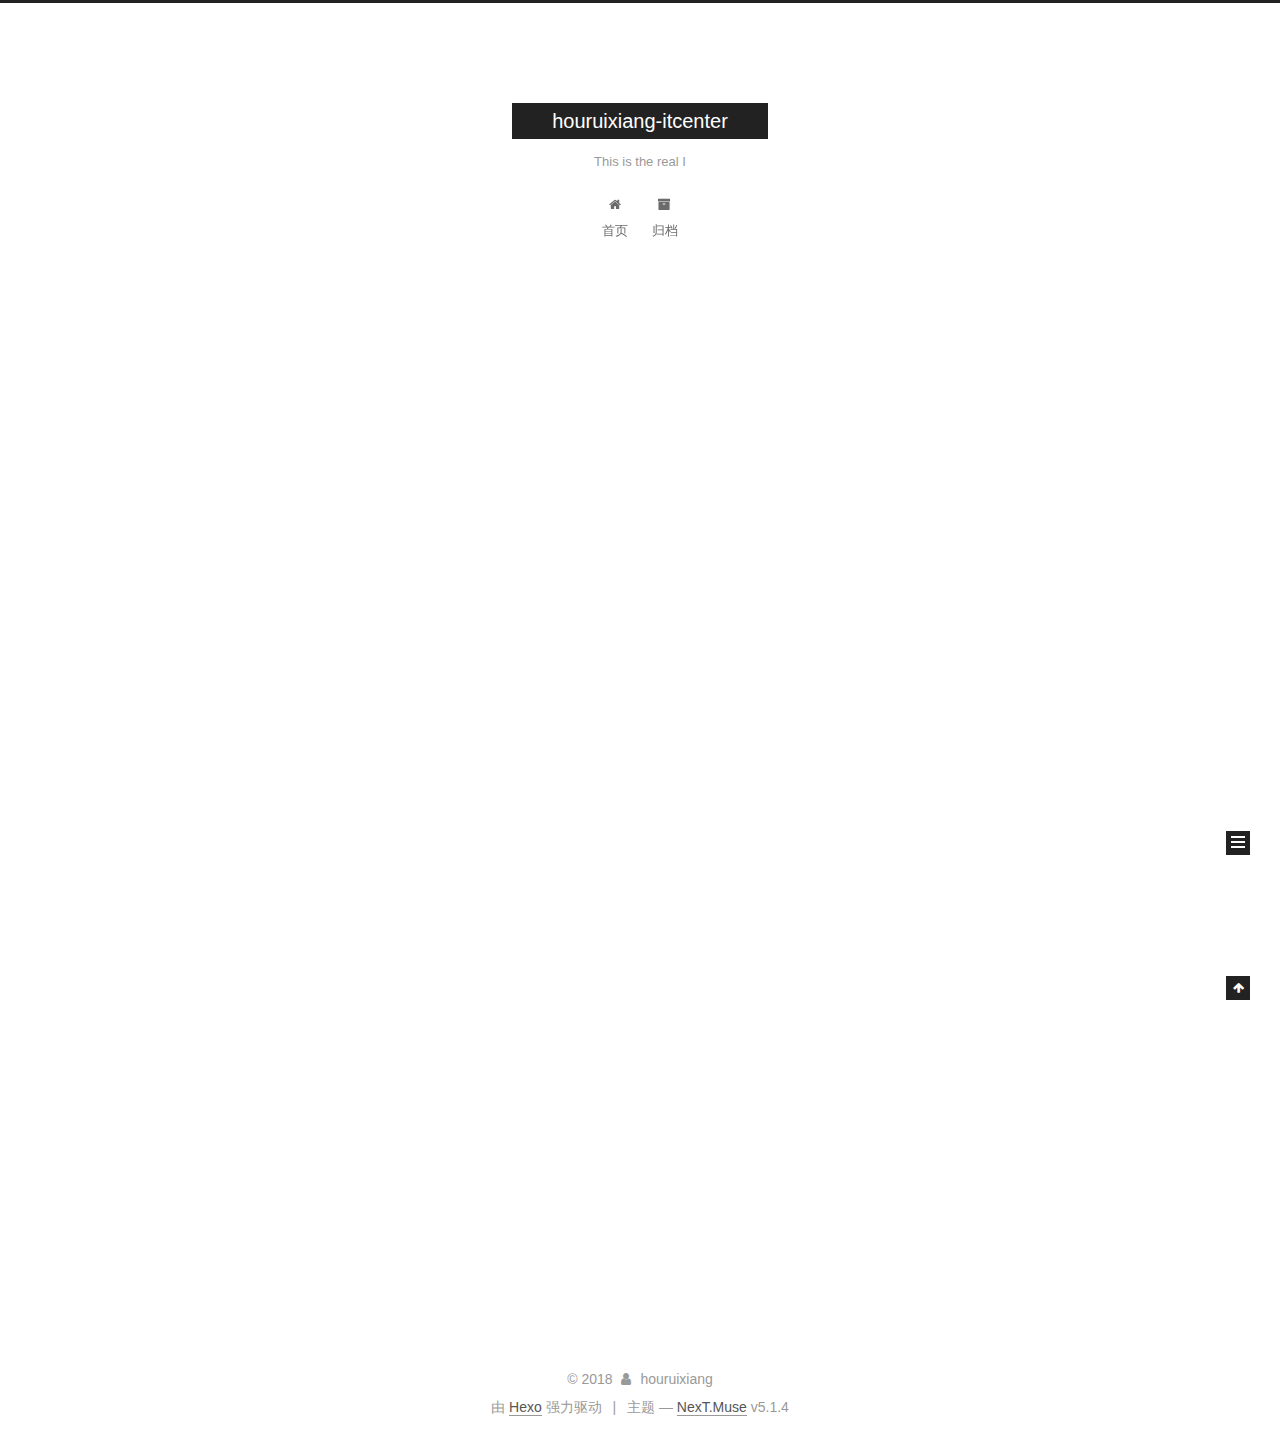
<file: index.html>
<!DOCTYPE html>



  


<html class="theme-next muse use-motion" lang="zh-Hans">
<head>
  <meta charset="UTF-8"/>
<meta http-equiv="X-UA-Compatible" content="IE=edge" />
<meta name="viewport" content="width=device-width, initial-scale=1, maximum-scale=1"/>
<meta name="theme-color" content="#222">









<meta http-equiv="Cache-Control" content="no-transform" />
<meta http-equiv="Cache-Control" content="no-siteapp" />
















  
  
  <link href="/lib/fancybox/source/jquery.fancybox.css?v=2.1.5" rel="stylesheet" type="text/css" />







<link href="/lib/font-awesome/css/font-awesome.min.css?v=4.6.2" rel="stylesheet" type="text/css" />

<link href="/css/main.css?v=5.1.4" rel="stylesheet" type="text/css" />


  <link rel="apple-touch-icon" sizes="180x180" href="/images/apple-touch-icon-next.png?v=5.1.4">


  <link rel="icon" type="image/png" sizes="32x32" href="/images/favicon-32x32-next.png?v=5.1.4">


  <link rel="icon" type="image/png" sizes="16x16" href="/images/favicon-16x16-next.png?v=5.1.4">


  <link rel="mask-icon" href="/images/logo.svg?v=5.1.4" color="#222">





  <meta name="keywords" content="Hexo, NexT" />










<meta name="description" content="The nun of the dream of the soul.">
<meta property="og:type" content="website">
<meta property="og:title" content="houruixiang-itcenter">
<meta property="og:url" content="http://yoursite.com/index.html">
<meta property="og:site_name" content="houruixiang-itcenter">
<meta property="og:description" content="The nun of the dream of the soul.">
<meta property="og:locale" content="zh-Hans">
<meta name="twitter:card" content="summary">
<meta name="twitter:title" content="houruixiang-itcenter">
<meta name="twitter:description" content="The nun of the dream of the soul.">



<script type="text/javascript" id="hexo.configurations">
  var NexT = window.NexT || {};
  var CONFIG = {
    root: '/',
    scheme: 'Muse',
    version: '5.1.4',
    sidebar: {"position":"left","display":"post","offset":12,"b2t":false,"scrollpercent":false,"onmobile":false},
    fancybox: true,
    tabs: true,
    motion: {"enable":true,"async":false,"transition":{"post_block":"fadeIn","post_header":"slideDownIn","post_body":"slideDownIn","coll_header":"slideLeftIn","sidebar":"slideUpIn"}},
    duoshuo: {
      userId: '0',
      author: '博主'
    },
    algolia: {
      applicationID: '',
      apiKey: '',
      indexName: '',
      hits: {"per_page":10},
      labels: {"input_placeholder":"Search for Posts","hits_empty":"We didn't find any results for the search: ${query}","hits_stats":"${hits} results found in ${time} ms"}
    }
  };
</script>



  <link rel="canonical" href="http://yoursite.com/"/>





  <title>houruixiang-itcenter</title>
  








</head>

<body itemscope itemtype="http://schema.org/WebPage" lang="zh-Hans">

  
  
    
  

  <div class="container sidebar-position-left 
  page-home">
    <div class="headband"></div>

    <header id="header" class="header" itemscope itemtype="http://schema.org/WPHeader">
      <div class="header-inner"><div class="site-brand-wrapper">
  <div class="site-meta ">
    

    <div class="custom-logo-site-title">
      <a href="/"  class="brand" rel="start">
        <span class="logo-line-before"><i></i></span>
        <span class="site-title">houruixiang-itcenter</span>
        <span class="logo-line-after"><i></i></span>
      </a>
    </div>
      
        <p class="site-subtitle">This is the real I</p>
      
  </div>

  <div class="site-nav-toggle">
    <button>
      <span class="btn-bar"></span>
      <span class="btn-bar"></span>
      <span class="btn-bar"></span>
    </button>
  </div>
</div>

<nav class="site-nav">
  

  
    <ul id="menu" class="menu">
      
        
        <li class="menu-item menu-item-home">
          <a href="/" rel="section">
            
              <i class="menu-item-icon fa fa-fw fa-home"></i> <br />
            
            首页
          </a>
        </li>
      
        
        <li class="menu-item menu-item-archives">
          <a href="/archives/" rel="section">
            
              <i class="menu-item-icon fa fa-fw fa-archive"></i> <br />
            
            归档
          </a>
        </li>
      

      
    </ul>
  

  
</nav>



 </div>
    </header>

    <main id="main" class="main">
      <div class="main-inner">
        <div class="content-wrap">
          <div id="content" class="content">
            
  <section id="posts" class="posts-expand">
    
      

  

  
  
  

  <article class="post post-type-normal" itemscope itemtype="http://schema.org/Article">
  
  
  
  <div class="post-block">
    <link itemprop="mainEntityOfPage" href="http://yoursite.com/2018/05/03/hello-world/">

    <span hidden itemprop="author" itemscope itemtype="http://schema.org/Person">
      <meta itemprop="name" content="houruixiang">
      <meta itemprop="description" content="">
      <meta itemprop="image" content="/images/avatar.gif">
    </span>

    <span hidden itemprop="publisher" itemscope itemtype="http://schema.org/Organization">
      <meta itemprop="name" content="houruixiang-itcenter">
    </span>

    
      <header class="post-header">

        
        
          <h1 class="post-title" itemprop="name headline">
                
                <a class="post-title-link" href="/2018/05/03/hello-world/" itemprop="url">Hello World</a></h1>
        

        <div class="post-meta">
          <span class="post-time">
            
              <span class="post-meta-item-icon">
                <i class="fa fa-calendar-o"></i>
              </span>
              
                <span class="post-meta-item-text">发表于</span>
              
              <time title="创建于" itemprop="dateCreated datePublished" datetime="2018-05-03T21:52:20+08:00">
                2018-05-03
              </time>
            

            

            
          </span>

          

          
            
          

          
          

          

          

          

        </div>
      </header>
    

    
    
    
    <div class="post-body" itemprop="articleBody">

      
      

      
        
          
            <p>Welcome to <a href="https://hexo.io/" target="_blank" rel="noopener">Hexo</a>! This is your very first post. Check <a href="https://hexo.io/docs/" target="_blank" rel="noopener">documentation</a> for more info. If you get any problems when using Hexo, you can find the answer in <a href="https://hexo.io/docs/troubleshooting.html" target="_blank" rel="noopener">troubleshooting</a> or you can ask me on <a href="https://github.com/hexojs/hexo/issues" target="_blank" rel="noopener">GitHub</a>.</p>
<h2 id="Quick-Start"><a href="#Quick-Start" class="headerlink" title="Quick Start"></a>Quick Start</h2><h3 id="Create-a-new-post"><a href="#Create-a-new-post" class="headerlink" title="Create a new post"></a>Create a new post</h3><figure class="highlight bash"><table><tr><td class="gutter"><pre><span class="line">1</span><br></pre></td><td class="code"><pre><span class="line">$ hexo new <span class="string">"My New Post"</span></span><br></pre></td></tr></table></figure>
<p>More info: <a href="https://hexo.io/docs/writing.html" target="_blank" rel="noopener">Writing</a></p>
<h3 id="Run-server"><a href="#Run-server" class="headerlink" title="Run server"></a>Run server</h3><figure class="highlight bash"><table><tr><td class="gutter"><pre><span class="line">1</span><br></pre></td><td class="code"><pre><span class="line">$ hexo server</span><br></pre></td></tr></table></figure>
<p>More info: <a href="https://hexo.io/docs/server.html" target="_blank" rel="noopener">Server</a></p>
<h3 id="Generate-static-files"><a href="#Generate-static-files" class="headerlink" title="Generate static files"></a>Generate static files</h3><figure class="highlight bash"><table><tr><td class="gutter"><pre><span class="line">1</span><br></pre></td><td class="code"><pre><span class="line">$ hexo generate</span><br></pre></td></tr></table></figure>
<p>More info: <a href="https://hexo.io/docs/generating.html" target="_blank" rel="noopener">Generating</a></p>
<h3 id="Deploy-to-remote-sites"><a href="#Deploy-to-remote-sites" class="headerlink" title="Deploy to remote sites"></a>Deploy to remote sites</h3><figure class="highlight bash"><table><tr><td class="gutter"><pre><span class="line">1</span><br></pre></td><td class="code"><pre><span class="line">$ hexo deploy</span><br></pre></td></tr></table></figure>
<p>More info: <a href="https://hexo.io/docs/deployment.html" target="_blank" rel="noopener">Deployment</a></p>

          
        
      
    </div>
    
    
    

    

    

    

    <footer class="post-footer">
      

      

      

      
      
        <div class="post-eof"></div>
      
    </footer>
  </div>
  
  
  
  </article>


    
  </section>

  


          </div>
          


          

        </div>
        
          
  
  <div class="sidebar-toggle">
    <div class="sidebar-toggle-line-wrap">
      <span class="sidebar-toggle-line sidebar-toggle-line-first"></span>
      <span class="sidebar-toggle-line sidebar-toggle-line-middle"></span>
      <span class="sidebar-toggle-line sidebar-toggle-line-last"></span>
    </div>
  </div>

  <aside id="sidebar" class="sidebar">
    
    <div class="sidebar-inner">

      

      

      <section class="site-overview-wrap sidebar-panel sidebar-panel-active">
        <div class="site-overview">
          <div class="site-author motion-element" itemprop="author" itemscope itemtype="http://schema.org/Person">
            
              <p class="site-author-name" itemprop="name">houruixiang</p>
              <p class="site-description motion-element" itemprop="description">The nun of the dream of the soul.</p>
          </div>

          <nav class="site-state motion-element">

            
              <div class="site-state-item site-state-posts">
              
                <a href="/archives/">
              
                  <span class="site-state-item-count">1</span>
                  <span class="site-state-item-name">日志</span>
                </a>
              </div>
            

            

            

          </nav>

          

          

          
          

          
          

          

        </div>
      </section>

      

      

    </div>
  </aside>


        
      </div>
    </main>

    <footer id="footer" class="footer">
      <div class="footer-inner">
        <div class="copyright">&copy; <span itemprop="copyrightYear">2018</span>
  <span class="with-love">
    <i class="fa fa-user"></i>
  </span>
  <span class="author" itemprop="copyrightHolder">houruixiang</span>

  
</div>


  <div class="powered-by">由 <a class="theme-link" target="_blank" href="https://hexo.io">Hexo</a> 强力驱动</div>



  <span class="post-meta-divider">|</span>



  <div class="theme-info">主题 &mdash; <a class="theme-link" target="_blank" href="https://github.com/iissnan/hexo-theme-next">NexT.Muse</a> v5.1.4</div>




        







        
      </div>
    </footer>

    
      <div class="back-to-top">
        <i class="fa fa-arrow-up"></i>
        
      </div>
    

    

  </div>

  

<script type="text/javascript">
  if (Object.prototype.toString.call(window.Promise) !== '[object Function]') {
    window.Promise = null;
  }
</script>









  












  
  
    <script type="text/javascript" src="/lib/jquery/index.js?v=2.1.3"></script>
  

  
  
    <script type="text/javascript" src="/lib/fastclick/lib/fastclick.min.js?v=1.0.6"></script>
  

  
  
    <script type="text/javascript" src="/lib/jquery_lazyload/jquery.lazyload.js?v=1.9.7"></script>
  

  
  
    <script type="text/javascript" src="/lib/velocity/velocity.min.js?v=1.2.1"></script>
  

  
  
    <script type="text/javascript" src="/lib/velocity/velocity.ui.min.js?v=1.2.1"></script>
  

  
  
    <script type="text/javascript" src="/lib/fancybox/source/jquery.fancybox.pack.js?v=2.1.5"></script>
  


  


  <script type="text/javascript" src="/js/src/utils.js?v=5.1.4"></script>

  <script type="text/javascript" src="/js/src/motion.js?v=5.1.4"></script>



  
  

  

  


  <script type="text/javascript" src="/js/src/bootstrap.js?v=5.1.4"></script>



  


  




	





  





  












  





  

  

  

  
  

  

  

  

</body>
</html>
</file>
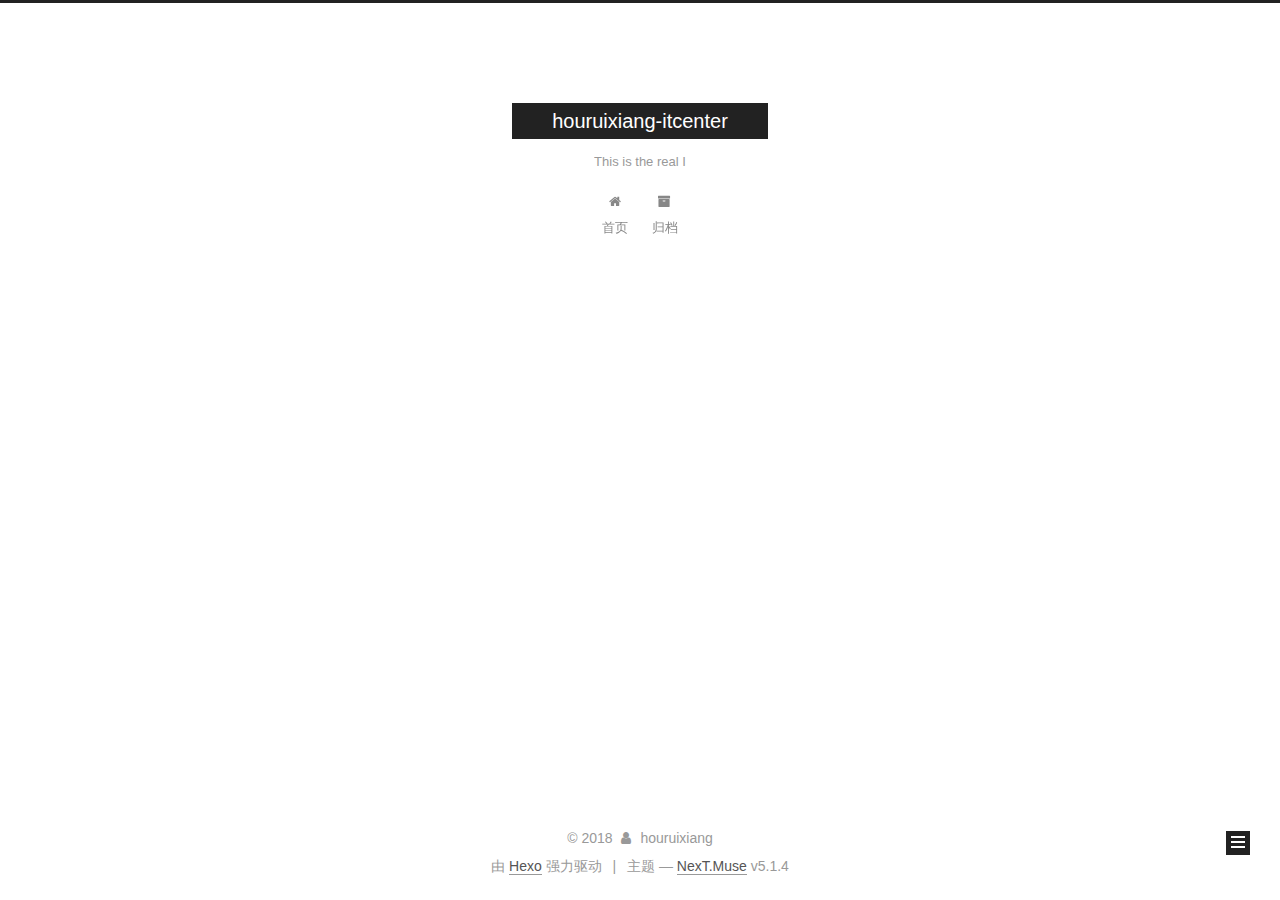
<file: archives/index.html>
<!DOCTYPE html>



  


<html class="theme-next muse use-motion" lang="zh-Hans">
<head>
  <meta charset="UTF-8"/>
<meta http-equiv="X-UA-Compatible" content="IE=edge" />
<meta name="viewport" content="width=device-width, initial-scale=1, maximum-scale=1"/>
<meta name="theme-color" content="#222">









<meta http-equiv="Cache-Control" content="no-transform" />
<meta http-equiv="Cache-Control" content="no-siteapp" />
















  
  
  <link href="/lib/fancybox/source/jquery.fancybox.css?v=2.1.5" rel="stylesheet" type="text/css" />







<link href="/lib/font-awesome/css/font-awesome.min.css?v=4.6.2" rel="stylesheet" type="text/css" />

<link href="/css/main.css?v=5.1.4" rel="stylesheet" type="text/css" />


  <link rel="apple-touch-icon" sizes="180x180" href="/images/apple-touch-icon-next.png?v=5.1.4">


  <link rel="icon" type="image/png" sizes="32x32" href="/images/favicon-32x32-next.png?v=5.1.4">


  <link rel="icon" type="image/png" sizes="16x16" href="/images/favicon-16x16-next.png?v=5.1.4">


  <link rel="mask-icon" href="/images/logo.svg?v=5.1.4" color="#222">





  <meta name="keywords" content="Hexo, NexT" />










<meta name="description" content="The nun of the dream of the soul.">
<meta property="og:type" content="website">
<meta property="og:title" content="houruixiang-itcenter">
<meta property="og:url" content="http://yoursite.com/archives/index.html">
<meta property="og:site_name" content="houruixiang-itcenter">
<meta property="og:description" content="The nun of the dream of the soul.">
<meta property="og:locale" content="zh-Hans">
<meta name="twitter:card" content="summary">
<meta name="twitter:title" content="houruixiang-itcenter">
<meta name="twitter:description" content="The nun of the dream of the soul.">



<script type="text/javascript" id="hexo.configurations">
  var NexT = window.NexT || {};
  var CONFIG = {
    root: '/',
    scheme: 'Muse',
    version: '5.1.4',
    sidebar: {"position":"left","display":"post","offset":12,"b2t":false,"scrollpercent":false,"onmobile":false},
    fancybox: true,
    tabs: true,
    motion: {"enable":true,"async":false,"transition":{"post_block":"fadeIn","post_header":"slideDownIn","post_body":"slideDownIn","coll_header":"slideLeftIn","sidebar":"slideUpIn"}},
    duoshuo: {
      userId: '0',
      author: '博主'
    },
    algolia: {
      applicationID: '',
      apiKey: '',
      indexName: '',
      hits: {"per_page":10},
      labels: {"input_placeholder":"Search for Posts","hits_empty":"We didn't find any results for the search: ${query}","hits_stats":"${hits} results found in ${time} ms"}
    }
  };
</script>



  <link rel="canonical" href="http://yoursite.com/archives/"/>





  <title>归档 | houruixiang-itcenter</title>
  








</head>

<body itemscope itemtype="http://schema.org/WebPage" lang="zh-Hans">

  
  
    
  

  <div class="container sidebar-position-left page-archive">
    <div class="headband"></div>

    <header id="header" class="header" itemscope itemtype="http://schema.org/WPHeader">
      <div class="header-inner"><div class="site-brand-wrapper">
  <div class="site-meta ">
    

    <div class="custom-logo-site-title">
      <a href="/"  class="brand" rel="start">
        <span class="logo-line-before"><i></i></span>
        <span class="site-title">houruixiang-itcenter</span>
        <span class="logo-line-after"><i></i></span>
      </a>
    </div>
      
        <p class="site-subtitle">This is the real I</p>
      
  </div>

  <div class="site-nav-toggle">
    <button>
      <span class="btn-bar"></span>
      <span class="btn-bar"></span>
      <span class="btn-bar"></span>
    </button>
  </div>
</div>

<nav class="site-nav">
  

  
    <ul id="menu" class="menu">
      
        
        <li class="menu-item menu-item-home">
          <a href="/" rel="section">
            
              <i class="menu-item-icon fa fa-fw fa-home"></i> <br />
            
            首页
          </a>
        </li>
      
        
        <li class="menu-item menu-item-archives">
          <a href="/archives/" rel="section">
            
              <i class="menu-item-icon fa fa-fw fa-archive"></i> <br />
            
            归档
          </a>
        </li>
      

      
    </ul>
  

  
</nav>



 </div>
    </header>

    <main id="main" class="main">
      <div class="main-inner">
        <div class="content-wrap">
          <div id="content" class="content">
            

  
  
  
  <div class="post-block archive">
    <div id="posts" class="posts-collapse">
      <span class="archive-move-on"></span>

      <span class="archive-page-counter">
        
        
        
          
        
        嗯..! 目前共计 1 篇日志。 继续努力。
      </span>

      

        
        
        

        
          
          <div class="collection-title">
            <h1 class="archive-year" id="archive-year-2018">2018</h1>
          </div>
        
        

        

  <article class="post post-type-normal" itemscope itemtype="http://schema.org/Article">
    <header class="post-header">

      <h2 class="post-title">
        
            <a class="post-title-link" href="/2018/05/03/hello-world/" itemprop="url">
              
                <span itemprop="name">Hello World</span>
              
            </a>
        
      </h2>

      <div class="post-meta">
        <time class="post-time" itemprop="dateCreated"
              datetime="2018-05-03T21:52:20+08:00"
              content="2018-05-03" >
          05-03
        </time>
      </div>

    </header>
  </article>



      

    </div>
  </div>
  
  
  

  



          </div>
          


          

        </div>
        
          
  
  <div class="sidebar-toggle">
    <div class="sidebar-toggle-line-wrap">
      <span class="sidebar-toggle-line sidebar-toggle-line-first"></span>
      <span class="sidebar-toggle-line sidebar-toggle-line-middle"></span>
      <span class="sidebar-toggle-line sidebar-toggle-line-last"></span>
    </div>
  </div>

  <aside id="sidebar" class="sidebar">
    
    <div class="sidebar-inner">

      

      

      <section class="site-overview-wrap sidebar-panel sidebar-panel-active">
        <div class="site-overview">
          <div class="site-author motion-element" itemprop="author" itemscope itemtype="http://schema.org/Person">
            
              <p class="site-author-name" itemprop="name">houruixiang</p>
              <p class="site-description motion-element" itemprop="description">The nun of the dream of the soul.</p>
          </div>

          <nav class="site-state motion-element">

            
              <div class="site-state-item site-state-posts">
              
                <a href="/archives/">
              
                  <span class="site-state-item-count">1</span>
                  <span class="site-state-item-name">日志</span>
                </a>
              </div>
            

            

            

          </nav>

          

          

          
          

          
          

          

        </div>
      </section>

      

      

    </div>
  </aside>


        
      </div>
    </main>

    <footer id="footer" class="footer">
      <div class="footer-inner">
        <div class="copyright">&copy; <span itemprop="copyrightYear">2018</span>
  <span class="with-love">
    <i class="fa fa-user"></i>
  </span>
  <span class="author" itemprop="copyrightHolder">houruixiang</span>

  
</div>


  <div class="powered-by">由 <a class="theme-link" target="_blank" href="https://hexo.io">Hexo</a> 强力驱动</div>



  <span class="post-meta-divider">|</span>



  <div class="theme-info">主题 &mdash; <a class="theme-link" target="_blank" href="https://github.com/iissnan/hexo-theme-next">NexT.Muse</a> v5.1.4</div>




        







        
      </div>
    </footer>

    
      <div class="back-to-top">
        <i class="fa fa-arrow-up"></i>
        
      </div>
    

    

  </div>

  

<script type="text/javascript">
  if (Object.prototype.toString.call(window.Promise) !== '[object Function]') {
    window.Promise = null;
  }
</script>









  












  
  
    <script type="text/javascript" src="/lib/jquery/index.js?v=2.1.3"></script>
  

  
  
    <script type="text/javascript" src="/lib/fastclick/lib/fastclick.min.js?v=1.0.6"></script>
  

  
  
    <script type="text/javascript" src="/lib/jquery_lazyload/jquery.lazyload.js?v=1.9.7"></script>
  

  
  
    <script type="text/javascript" src="/lib/velocity/velocity.min.js?v=1.2.1"></script>
  

  
  
    <script type="text/javascript" src="/lib/velocity/velocity.ui.min.js?v=1.2.1"></script>
  

  
  
    <script type="text/javascript" src="/lib/fancybox/source/jquery.fancybox.pack.js?v=2.1.5"></script>
  


  


  <script type="text/javascript" src="/js/src/utils.js?v=5.1.4"></script>

  <script type="text/javascript" src="/js/src/motion.js?v=5.1.4"></script>



  
  

  

  


  <script type="text/javascript" src="/js/src/bootstrap.js?v=5.1.4"></script>



  


  




	





  





  












  





  

  

  

  
  

  

  

  

</body>
</html>
</file>
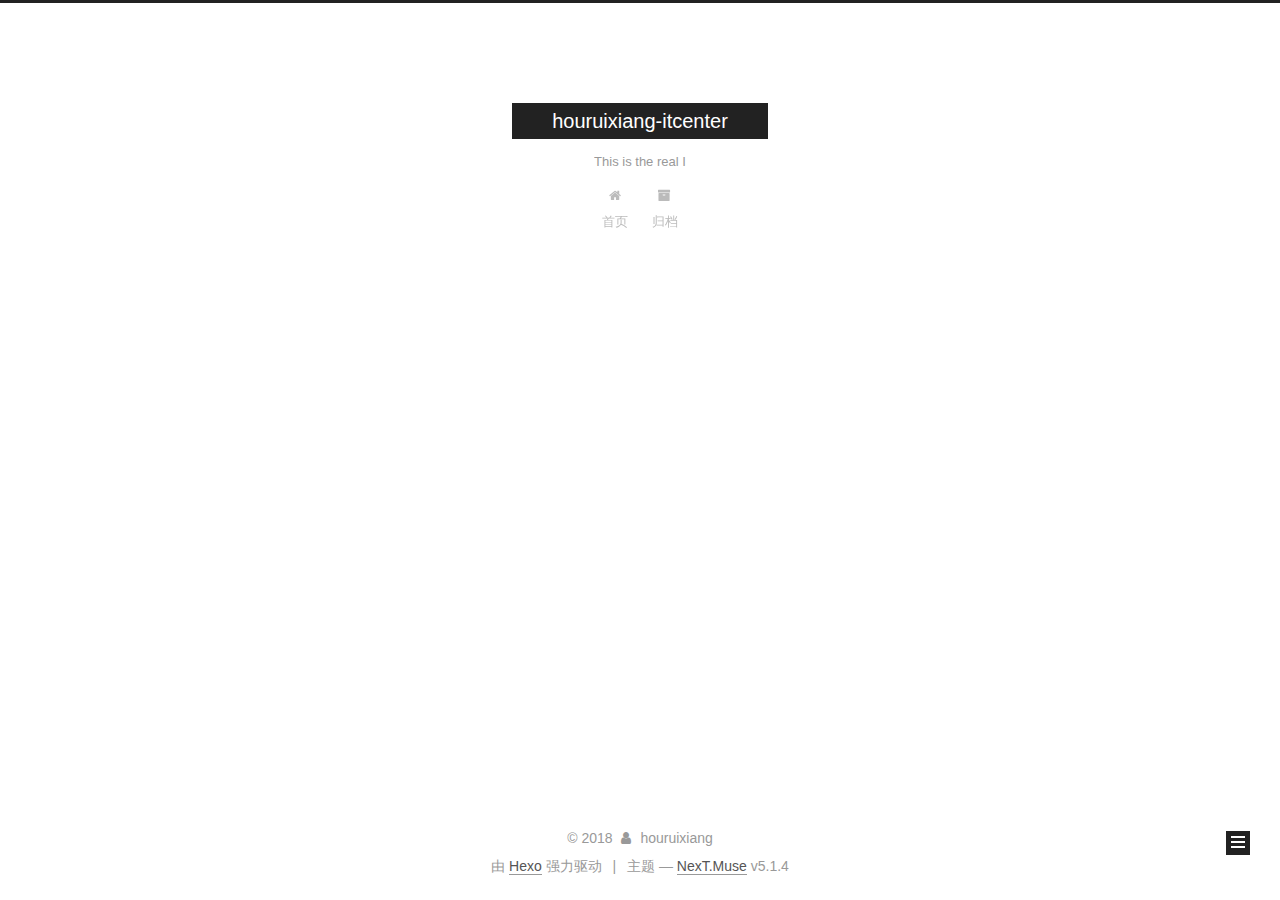
<file: archives/2018/index.html>
<!DOCTYPE html>



  


<html class="theme-next muse use-motion" lang="zh-Hans">
<head>
  <meta charset="UTF-8"/>
<meta http-equiv="X-UA-Compatible" content="IE=edge" />
<meta name="viewport" content="width=device-width, initial-scale=1, maximum-scale=1"/>
<meta name="theme-color" content="#222">









<meta http-equiv="Cache-Control" content="no-transform" />
<meta http-equiv="Cache-Control" content="no-siteapp" />
















  
  
  <link href="/lib/fancybox/source/jquery.fancybox.css?v=2.1.5" rel="stylesheet" type="text/css" />







<link href="/lib/font-awesome/css/font-awesome.min.css?v=4.6.2" rel="stylesheet" type="text/css" />

<link href="/css/main.css?v=5.1.4" rel="stylesheet" type="text/css" />


  <link rel="apple-touch-icon" sizes="180x180" href="/images/apple-touch-icon-next.png?v=5.1.4">


  <link rel="icon" type="image/png" sizes="32x32" href="/images/favicon-32x32-next.png?v=5.1.4">


  <link rel="icon" type="image/png" sizes="16x16" href="/images/favicon-16x16-next.png?v=5.1.4">


  <link rel="mask-icon" href="/images/logo.svg?v=5.1.4" color="#222">





  <meta name="keywords" content="Hexo, NexT" />










<meta name="description" content="The nun of the dream of the soul.">
<meta property="og:type" content="website">
<meta property="og:title" content="houruixiang-itcenter">
<meta property="og:url" content="http://yoursite.com/archives/2018/index.html">
<meta property="og:site_name" content="houruixiang-itcenter">
<meta property="og:description" content="The nun of the dream of the soul.">
<meta property="og:locale" content="zh-Hans">
<meta name="twitter:card" content="summary">
<meta name="twitter:title" content="houruixiang-itcenter">
<meta name="twitter:description" content="The nun of the dream of the soul.">



<script type="text/javascript" id="hexo.configurations">
  var NexT = window.NexT || {};
  var CONFIG = {
    root: '/',
    scheme: 'Muse',
    version: '5.1.4',
    sidebar: {"position":"left","display":"post","offset":12,"b2t":false,"scrollpercent":false,"onmobile":false},
    fancybox: true,
    tabs: true,
    motion: {"enable":true,"async":false,"transition":{"post_block":"fadeIn","post_header":"slideDownIn","post_body":"slideDownIn","coll_header":"slideLeftIn","sidebar":"slideUpIn"}},
    duoshuo: {
      userId: '0',
      author: '博主'
    },
    algolia: {
      applicationID: '',
      apiKey: '',
      indexName: '',
      hits: {"per_page":10},
      labels: {"input_placeholder":"Search for Posts","hits_empty":"We didn't find any results for the search: ${query}","hits_stats":"${hits} results found in ${time} ms"}
    }
  };
</script>



  <link rel="canonical" href="http://yoursite.com/archives/2018/"/>





  <title>归档 | houruixiang-itcenter</title>
  








</head>

<body itemscope itemtype="http://schema.org/WebPage" lang="zh-Hans">

  
  
    
  

  <div class="container sidebar-position-left page-archive">
    <div class="headband"></div>

    <header id="header" class="header" itemscope itemtype="http://schema.org/WPHeader">
      <div class="header-inner"><div class="site-brand-wrapper">
  <div class="site-meta ">
    

    <div class="custom-logo-site-title">
      <a href="/"  class="brand" rel="start">
        <span class="logo-line-before"><i></i></span>
        <span class="site-title">houruixiang-itcenter</span>
        <span class="logo-line-after"><i></i></span>
      </a>
    </div>
      
        <p class="site-subtitle">This is the real I</p>
      
  </div>

  <div class="site-nav-toggle">
    <button>
      <span class="btn-bar"></span>
      <span class="btn-bar"></span>
      <span class="btn-bar"></span>
    </button>
  </div>
</div>

<nav class="site-nav">
  

  
    <ul id="menu" class="menu">
      
        
        <li class="menu-item menu-item-home">
          <a href="/" rel="section">
            
              <i class="menu-item-icon fa fa-fw fa-home"></i> <br />
            
            首页
          </a>
        </li>
      
        
        <li class="menu-item menu-item-archives">
          <a href="/archives/" rel="section">
            
              <i class="menu-item-icon fa fa-fw fa-archive"></i> <br />
            
            归档
          </a>
        </li>
      

      
    </ul>
  

  
</nav>



 </div>
    </header>

    <main id="main" class="main">
      <div class="main-inner">
        <div class="content-wrap">
          <div id="content" class="content">
            

  
  
  
  <div class="post-block archive">
    <div id="posts" class="posts-collapse">
      <span class="archive-move-on"></span>

      <span class="archive-page-counter">
        
        
        
          
        
        嗯..! 目前共计 1 篇日志。 继续努力。
      </span>

      

        
        
        

        
          
          <div class="collection-title">
            <h1 class="archive-year" id="archive-year-2018">2018</h1>
          </div>
        
        

        

  <article class="post post-type-normal" itemscope itemtype="http://schema.org/Article">
    <header class="post-header">

      <h2 class="post-title">
        
            <a class="post-title-link" href="/2018/05/03/hello-world/" itemprop="url">
              
                <span itemprop="name">Hello World</span>
              
            </a>
        
      </h2>

      <div class="post-meta">
        <time class="post-time" itemprop="dateCreated"
              datetime="2018-05-03T21:52:20+08:00"
              content="2018-05-03" >
          05-03
        </time>
      </div>

    </header>
  </article>



      

    </div>
  </div>
  
  
  

  



          </div>
          


          

        </div>
        
          
  
  <div class="sidebar-toggle">
    <div class="sidebar-toggle-line-wrap">
      <span class="sidebar-toggle-line sidebar-toggle-line-first"></span>
      <span class="sidebar-toggle-line sidebar-toggle-line-middle"></span>
      <span class="sidebar-toggle-line sidebar-toggle-line-last"></span>
    </div>
  </div>

  <aside id="sidebar" class="sidebar">
    
    <div class="sidebar-inner">

      

      

      <section class="site-overview-wrap sidebar-panel sidebar-panel-active">
        <div class="site-overview">
          <div class="site-author motion-element" itemprop="author" itemscope itemtype="http://schema.org/Person">
            
              <p class="site-author-name" itemprop="name">houruixiang</p>
              <p class="site-description motion-element" itemprop="description">The nun of the dream of the soul.</p>
          </div>

          <nav class="site-state motion-element">

            
              <div class="site-state-item site-state-posts">
              
                <a href="/archives/">
              
                  <span class="site-state-item-count">1</span>
                  <span class="site-state-item-name">日志</span>
                </a>
              </div>
            

            

            

          </nav>

          

          

          
          

          
          

          

        </div>
      </section>

      

      

    </div>
  </aside>


        
      </div>
    </main>

    <footer id="footer" class="footer">
      <div class="footer-inner">
        <div class="copyright">&copy; <span itemprop="copyrightYear">2018</span>
  <span class="with-love">
    <i class="fa fa-user"></i>
  </span>
  <span class="author" itemprop="copyrightHolder">houruixiang</span>

  
</div>


  <div class="powered-by">由 <a class="theme-link" target="_blank" href="https://hexo.io">Hexo</a> 强力驱动</div>



  <span class="post-meta-divider">|</span>



  <div class="theme-info">主题 &mdash; <a class="theme-link" target="_blank" href="https://github.com/iissnan/hexo-theme-next">NexT.Muse</a> v5.1.4</div>




        







        
      </div>
    </footer>

    
      <div class="back-to-top">
        <i class="fa fa-arrow-up"></i>
        
      </div>
    

    

  </div>

  

<script type="text/javascript">
  if (Object.prototype.toString.call(window.Promise) !== '[object Function]') {
    window.Promise = null;
  }
</script>









  












  
  
    <script type="text/javascript" src="/lib/jquery/index.js?v=2.1.3"></script>
  

  
  
    <script type="text/javascript" src="/lib/fastclick/lib/fastclick.min.js?v=1.0.6"></script>
  

  
  
    <script type="text/javascript" src="/lib/jquery_lazyload/jquery.lazyload.js?v=1.9.7"></script>
  

  
  
    <script type="text/javascript" src="/lib/velocity/velocity.min.js?v=1.2.1"></script>
  

  
  
    <script type="text/javascript" src="/lib/velocity/velocity.ui.min.js?v=1.2.1"></script>
  

  
  
    <script type="text/javascript" src="/lib/fancybox/source/jquery.fancybox.pack.js?v=2.1.5"></script>
  


  


  <script type="text/javascript" src="/js/src/utils.js?v=5.1.4"></script>

  <script type="text/javascript" src="/js/src/motion.js?v=5.1.4"></script>



  
  

  

  


  <script type="text/javascript" src="/js/src/bootstrap.js?v=5.1.4"></script>



  


  




	





  





  












  





  

  

  

  
  

  

  

  

</body>
</html>
</file>
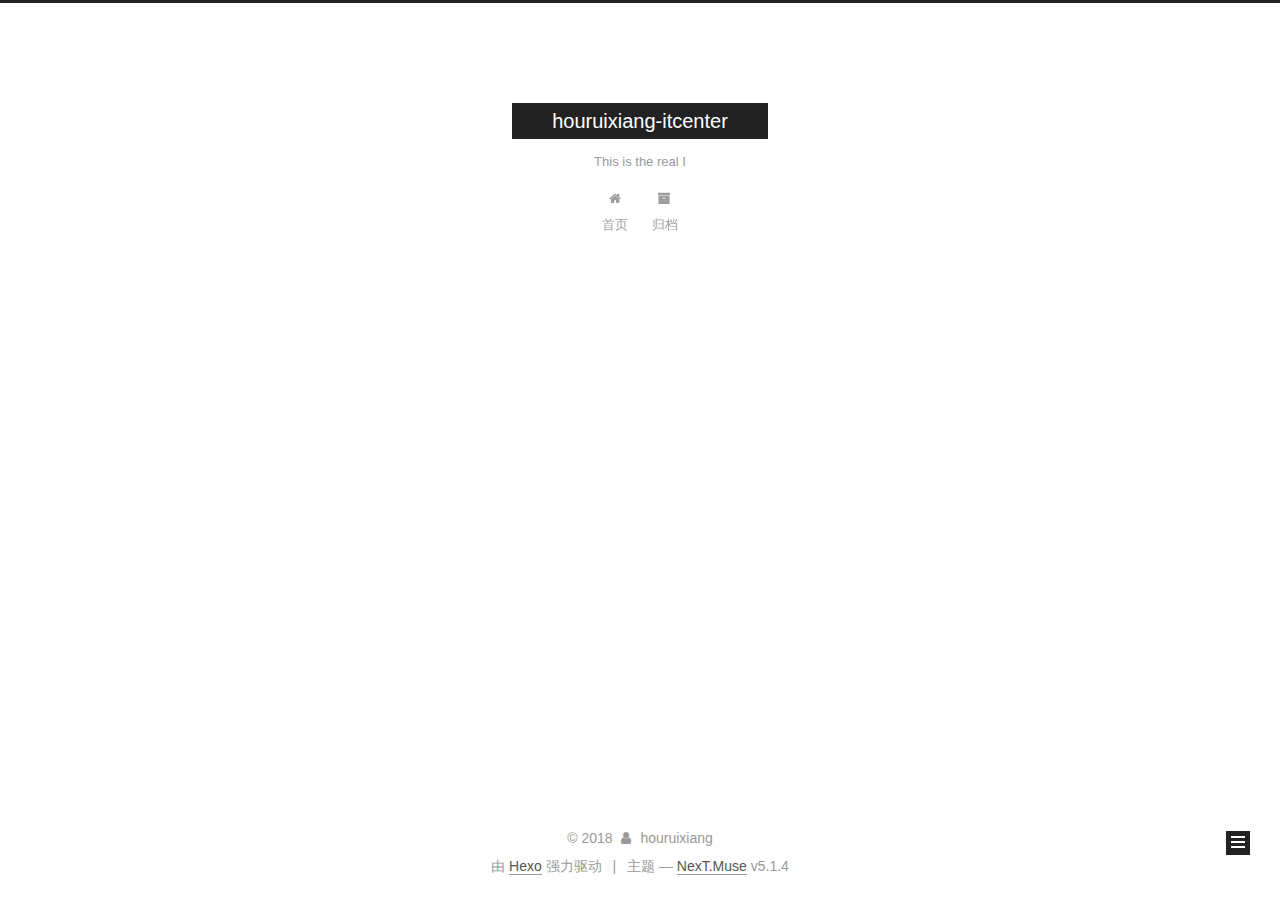
<file: archives/2018/05/index.html>
<!DOCTYPE html>



  


<html class="theme-next muse use-motion" lang="zh-Hans">
<head>
  <meta charset="UTF-8"/>
<meta http-equiv="X-UA-Compatible" content="IE=edge" />
<meta name="viewport" content="width=device-width, initial-scale=1, maximum-scale=1"/>
<meta name="theme-color" content="#222">









<meta http-equiv="Cache-Control" content="no-transform" />
<meta http-equiv="Cache-Control" content="no-siteapp" />
















  
  
  <link href="/lib/fancybox/source/jquery.fancybox.css?v=2.1.5" rel="stylesheet" type="text/css" />







<link href="/lib/font-awesome/css/font-awesome.min.css?v=4.6.2" rel="stylesheet" type="text/css" />

<link href="/css/main.css?v=5.1.4" rel="stylesheet" type="text/css" />


  <link rel="apple-touch-icon" sizes="180x180" href="/images/apple-touch-icon-next.png?v=5.1.4">


  <link rel="icon" type="image/png" sizes="32x32" href="/images/favicon-32x32-next.png?v=5.1.4">


  <link rel="icon" type="image/png" sizes="16x16" href="/images/favicon-16x16-next.png?v=5.1.4">


  <link rel="mask-icon" href="/images/logo.svg?v=5.1.4" color="#222">





  <meta name="keywords" content="Hexo, NexT" />










<meta name="description" content="The nun of the dream of the soul.">
<meta property="og:type" content="website">
<meta property="og:title" content="houruixiang-itcenter">
<meta property="og:url" content="http://yoursite.com/archives/2018/05/index.html">
<meta property="og:site_name" content="houruixiang-itcenter">
<meta property="og:description" content="The nun of the dream of the soul.">
<meta property="og:locale" content="zh-Hans">
<meta name="twitter:card" content="summary">
<meta name="twitter:title" content="houruixiang-itcenter">
<meta name="twitter:description" content="The nun of the dream of the soul.">



<script type="text/javascript" id="hexo.configurations">
  var NexT = window.NexT || {};
  var CONFIG = {
    root: '/',
    scheme: 'Muse',
    version: '5.1.4',
    sidebar: {"position":"left","display":"post","offset":12,"b2t":false,"scrollpercent":false,"onmobile":false},
    fancybox: true,
    tabs: true,
    motion: {"enable":true,"async":false,"transition":{"post_block":"fadeIn","post_header":"slideDownIn","post_body":"slideDownIn","coll_header":"slideLeftIn","sidebar":"slideUpIn"}},
    duoshuo: {
      userId: '0',
      author: '博主'
    },
    algolia: {
      applicationID: '',
      apiKey: '',
      indexName: '',
      hits: {"per_page":10},
      labels: {"input_placeholder":"Search for Posts","hits_empty":"We didn't find any results for the search: ${query}","hits_stats":"${hits} results found in ${time} ms"}
    }
  };
</script>



  <link rel="canonical" href="http://yoursite.com/archives/2018/05/"/>





  <title>归档 | houruixiang-itcenter</title>
  








</head>

<body itemscope itemtype="http://schema.org/WebPage" lang="zh-Hans">

  
  
    
  

  <div class="container sidebar-position-left page-archive">
    <div class="headband"></div>

    <header id="header" class="header" itemscope itemtype="http://schema.org/WPHeader">
      <div class="header-inner"><div class="site-brand-wrapper">
  <div class="site-meta ">
    

    <div class="custom-logo-site-title">
      <a href="/"  class="brand" rel="start">
        <span class="logo-line-before"><i></i></span>
        <span class="site-title">houruixiang-itcenter</span>
        <span class="logo-line-after"><i></i></span>
      </a>
    </div>
      
        <p class="site-subtitle">This is the real I</p>
      
  </div>

  <div class="site-nav-toggle">
    <button>
      <span class="btn-bar"></span>
      <span class="btn-bar"></span>
      <span class="btn-bar"></span>
    </button>
  </div>
</div>

<nav class="site-nav">
  

  
    <ul id="menu" class="menu">
      
        
        <li class="menu-item menu-item-home">
          <a href="/" rel="section">
            
              <i class="menu-item-icon fa fa-fw fa-home"></i> <br />
            
            首页
          </a>
        </li>
      
        
        <li class="menu-item menu-item-archives">
          <a href="/archives/" rel="section">
            
              <i class="menu-item-icon fa fa-fw fa-archive"></i> <br />
            
            归档
          </a>
        </li>
      

      
    </ul>
  

  
</nav>



 </div>
    </header>

    <main id="main" class="main">
      <div class="main-inner">
        <div class="content-wrap">
          <div id="content" class="content">
            

  
  
  
  <div class="post-block archive">
    <div id="posts" class="posts-collapse">
      <span class="archive-move-on"></span>

      <span class="archive-page-counter">
        
        
        
          
        
        嗯..! 目前共计 1 篇日志。 继续努力。
      </span>

      

        
        
        

        
          
          <div class="collection-title">
            <h1 class="archive-year" id="archive-year-2018">2018</h1>
          </div>
        
        

        

  <article class="post post-type-normal" itemscope itemtype="http://schema.org/Article">
    <header class="post-header">

      <h2 class="post-title">
        
            <a class="post-title-link" href="/2018/05/03/hello-world/" itemprop="url">
              
                <span itemprop="name">Hello World</span>
              
            </a>
        
      </h2>

      <div class="post-meta">
        <time class="post-time" itemprop="dateCreated"
              datetime="2018-05-03T21:52:20+08:00"
              content="2018-05-03" >
          05-03
        </time>
      </div>

    </header>
  </article>



      

    </div>
  </div>
  
  
  

  



          </div>
          


          

        </div>
        
          
  
  <div class="sidebar-toggle">
    <div class="sidebar-toggle-line-wrap">
      <span class="sidebar-toggle-line sidebar-toggle-line-first"></span>
      <span class="sidebar-toggle-line sidebar-toggle-line-middle"></span>
      <span class="sidebar-toggle-line sidebar-toggle-line-last"></span>
    </div>
  </div>

  <aside id="sidebar" class="sidebar">
    
    <div class="sidebar-inner">

      

      

      <section class="site-overview-wrap sidebar-panel sidebar-panel-active">
        <div class="site-overview">
          <div class="site-author motion-element" itemprop="author" itemscope itemtype="http://schema.org/Person">
            
              <p class="site-author-name" itemprop="name">houruixiang</p>
              <p class="site-description motion-element" itemprop="description">The nun of the dream of the soul.</p>
          </div>

          <nav class="site-state motion-element">

            
              <div class="site-state-item site-state-posts">
              
                <a href="/archives/">
              
                  <span class="site-state-item-count">1</span>
                  <span class="site-state-item-name">日志</span>
                </a>
              </div>
            

            

            

          </nav>

          

          

          
          

          
          

          

        </div>
      </section>

      

      

    </div>
  </aside>


        
      </div>
    </main>

    <footer id="footer" class="footer">
      <div class="footer-inner">
        <div class="copyright">&copy; <span itemprop="copyrightYear">2018</span>
  <span class="with-love">
    <i class="fa fa-user"></i>
  </span>
  <span class="author" itemprop="copyrightHolder">houruixiang</span>

  
</div>


  <div class="powered-by">由 <a class="theme-link" target="_blank" href="https://hexo.io">Hexo</a> 强力驱动</div>



  <span class="post-meta-divider">|</span>



  <div class="theme-info">主题 &mdash; <a class="theme-link" target="_blank" href="https://github.com/iissnan/hexo-theme-next">NexT.Muse</a> v5.1.4</div>




        







        
      </div>
    </footer>

    
      <div class="back-to-top">
        <i class="fa fa-arrow-up"></i>
        
      </div>
    

    

  </div>

  

<script type="text/javascript">
  if (Object.prototype.toString.call(window.Promise) !== '[object Function]') {
    window.Promise = null;
  }
</script>









  












  
  
    <script type="text/javascript" src="/lib/jquery/index.js?v=2.1.3"></script>
  

  
  
    <script type="text/javascript" src="/lib/fastclick/lib/fastclick.min.js?v=1.0.6"></script>
  

  
  
    <script type="text/javascript" src="/lib/jquery_lazyload/jquery.lazyload.js?v=1.9.7"></script>
  

  
  
    <script type="text/javascript" src="/lib/velocity/velocity.min.js?v=1.2.1"></script>
  

  
  
    <script type="text/javascript" src="/lib/velocity/velocity.ui.min.js?v=1.2.1"></script>
  

  
  
    <script type="text/javascript" src="/lib/fancybox/source/jquery.fancybox.pack.js?v=2.1.5"></script>
  


  


  <script type="text/javascript" src="/js/src/utils.js?v=5.1.4"></script>

  <script type="text/javascript" src="/js/src/motion.js?v=5.1.4"></script>



  
  

  

  


  <script type="text/javascript" src="/js/src/bootstrap.js?v=5.1.4"></script>



  


  




	





  





  












  





  

  

  

  
  

  

  

  

</body>
</html>
</file>
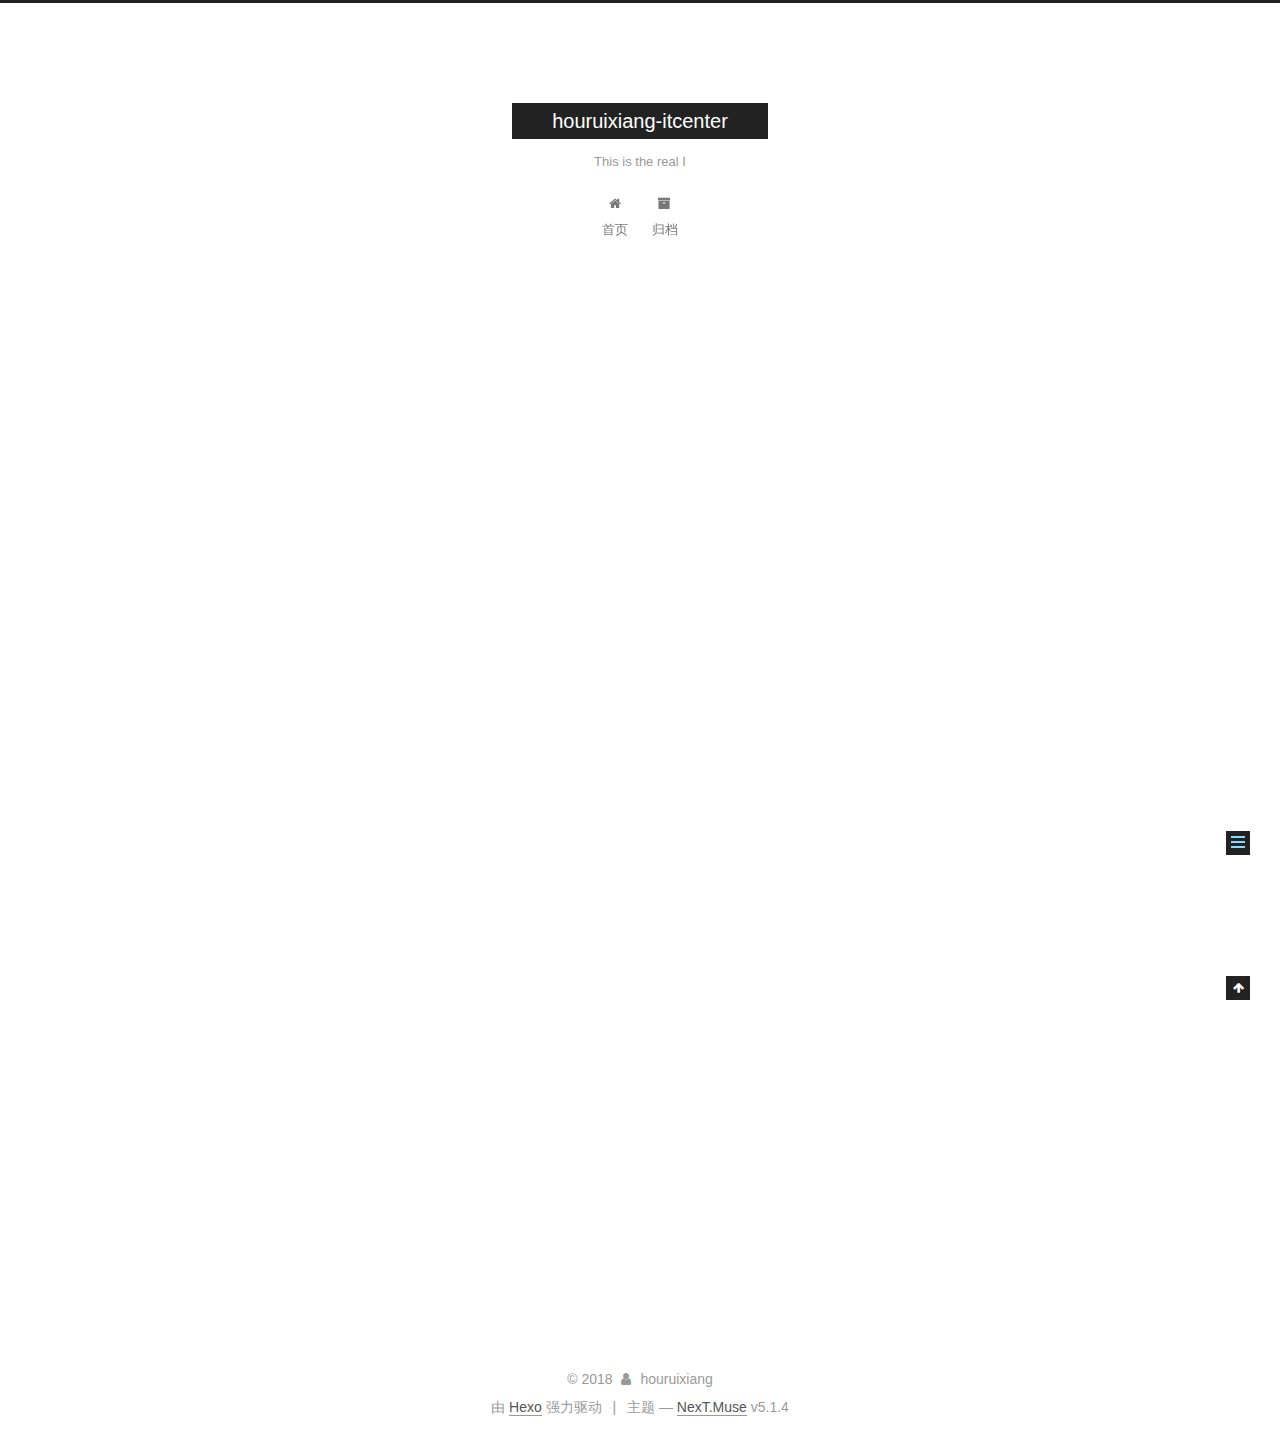
<file: 2018/05/03/hello-world/index.html>
<!DOCTYPE html>



  


<html class="theme-next muse use-motion" lang="zh-Hans">
<head>
  <meta charset="UTF-8"/>
<meta http-equiv="X-UA-Compatible" content="IE=edge" />
<meta name="viewport" content="width=device-width, initial-scale=1, maximum-scale=1"/>
<meta name="theme-color" content="#222">









<meta http-equiv="Cache-Control" content="no-transform" />
<meta http-equiv="Cache-Control" content="no-siteapp" />
















  
  
  <link href="/lib/fancybox/source/jquery.fancybox.css?v=2.1.5" rel="stylesheet" type="text/css" />







<link href="/lib/font-awesome/css/font-awesome.min.css?v=4.6.2" rel="stylesheet" type="text/css" />

<link href="/css/main.css?v=5.1.4" rel="stylesheet" type="text/css" />


  <link rel="apple-touch-icon" sizes="180x180" href="/images/apple-touch-icon-next.png?v=5.1.4">


  <link rel="icon" type="image/png" sizes="32x32" href="/images/favicon-32x32-next.png?v=5.1.4">


  <link rel="icon" type="image/png" sizes="16x16" href="/images/favicon-16x16-next.png?v=5.1.4">


  <link rel="mask-icon" href="/images/logo.svg?v=5.1.4" color="#222">





  <meta name="keywords" content="Hexo, NexT" />










<meta name="description" content="Welcome to Hexo! This is your very first post. Check documentation for more info. If you get any problems when using Hexo, you can find the answer in troubleshooting or you can ask me on GitHub. Quick">
<meta property="og:type" content="article">
<meta property="og:title" content="Hello World">
<meta property="og:url" content="http://yoursite.com/2018/05/03/hello-world/index.html">
<meta property="og:site_name" content="houruixiang-itcenter">
<meta property="og:description" content="Welcome to Hexo! This is your very first post. Check documentation for more info. If you get any problems when using Hexo, you can find the answer in troubleshooting or you can ask me on GitHub. Quick">
<meta property="og:locale" content="zh-Hans">
<meta property="og:updated_time" content="2018-05-03T13:52:20.000Z">
<meta name="twitter:card" content="summary">
<meta name="twitter:title" content="Hello World">
<meta name="twitter:description" content="Welcome to Hexo! This is your very first post. Check documentation for more info. If you get any problems when using Hexo, you can find the answer in troubleshooting or you can ask me on GitHub. Quick">



<script type="text/javascript" id="hexo.configurations">
  var NexT = window.NexT || {};
  var CONFIG = {
    root: '/',
    scheme: 'Muse',
    version: '5.1.4',
    sidebar: {"position":"left","display":"post","offset":12,"b2t":false,"scrollpercent":false,"onmobile":false},
    fancybox: true,
    tabs: true,
    motion: {"enable":true,"async":false,"transition":{"post_block":"fadeIn","post_header":"slideDownIn","post_body":"slideDownIn","coll_header":"slideLeftIn","sidebar":"slideUpIn"}},
    duoshuo: {
      userId: '0',
      author: '博主'
    },
    algolia: {
      applicationID: '',
      apiKey: '',
      indexName: '',
      hits: {"per_page":10},
      labels: {"input_placeholder":"Search for Posts","hits_empty":"We didn't find any results for the search: ${query}","hits_stats":"${hits} results found in ${time} ms"}
    }
  };
</script>



  <link rel="canonical" href="http://yoursite.com/2018/05/03/hello-world/"/>





  <title>Hello World | houruixiang-itcenter</title>
  








</head>

<body itemscope itemtype="http://schema.org/WebPage" lang="zh-Hans">

  
  
    
  

  <div class="container sidebar-position-left page-post-detail">
    <div class="headband"></div>

    <header id="header" class="header" itemscope itemtype="http://schema.org/WPHeader">
      <div class="header-inner"><div class="site-brand-wrapper">
  <div class="site-meta ">
    

    <div class="custom-logo-site-title">
      <a href="/"  class="brand" rel="start">
        <span class="logo-line-before"><i></i></span>
        <span class="site-title">houruixiang-itcenter</span>
        <span class="logo-line-after"><i></i></span>
      </a>
    </div>
      
        <p class="site-subtitle">This is the real I</p>
      
  </div>

  <div class="site-nav-toggle">
    <button>
      <span class="btn-bar"></span>
      <span class="btn-bar"></span>
      <span class="btn-bar"></span>
    </button>
  </div>
</div>

<nav class="site-nav">
  

  
    <ul id="menu" class="menu">
      
        
        <li class="menu-item menu-item-home">
          <a href="/" rel="section">
            
              <i class="menu-item-icon fa fa-fw fa-home"></i> <br />
            
            首页
          </a>
        </li>
      
        
        <li class="menu-item menu-item-archives">
          <a href="/archives/" rel="section">
            
              <i class="menu-item-icon fa fa-fw fa-archive"></i> <br />
            
            归档
          </a>
        </li>
      

      
    </ul>
  

  
</nav>



 </div>
    </header>

    <main id="main" class="main">
      <div class="main-inner">
        <div class="content-wrap">
          <div id="content" class="content">
            

  <div id="posts" class="posts-expand">
    

  

  
  
  

  <article class="post post-type-normal" itemscope itemtype="http://schema.org/Article">
  
  
  
  <div class="post-block">
    <link itemprop="mainEntityOfPage" href="http://yoursite.com/2018/05/03/hello-world/">

    <span hidden itemprop="author" itemscope itemtype="http://schema.org/Person">
      <meta itemprop="name" content="houruixiang">
      <meta itemprop="description" content="">
      <meta itemprop="image" content="/images/avatar.gif">
    </span>

    <span hidden itemprop="publisher" itemscope itemtype="http://schema.org/Organization">
      <meta itemprop="name" content="houruixiang-itcenter">
    </span>

    
      <header class="post-header">

        
        
          <h1 class="post-title" itemprop="name headline">Hello World</h1>
        

        <div class="post-meta">
          <span class="post-time">
            
              <span class="post-meta-item-icon">
                <i class="fa fa-calendar-o"></i>
              </span>
              
                <span class="post-meta-item-text">发表于</span>
              
              <time title="创建于" itemprop="dateCreated datePublished" datetime="2018-05-03T21:52:20+08:00">
                2018-05-03
              </time>
            

            

            
          </span>

          

          
            
          

          
          

          

          

          

        </div>
      </header>
    

    
    
    
    <div class="post-body" itemprop="articleBody">

      
      

      
        <p>Welcome to <a href="https://hexo.io/" target="_blank" rel="noopener">Hexo</a>! This is your very first post. Check <a href="https://hexo.io/docs/" target="_blank" rel="noopener">documentation</a> for more info. If you get any problems when using Hexo, you can find the answer in <a href="https://hexo.io/docs/troubleshooting.html" target="_blank" rel="noopener">troubleshooting</a> or you can ask me on <a href="https://github.com/hexojs/hexo/issues" target="_blank" rel="noopener">GitHub</a>.</p>
<h2 id="Quick-Start"><a href="#Quick-Start" class="headerlink" title="Quick Start"></a>Quick Start</h2><h3 id="Create-a-new-post"><a href="#Create-a-new-post" class="headerlink" title="Create a new post"></a>Create a new post</h3><figure class="highlight bash"><table><tr><td class="gutter"><pre><span class="line">1</span><br></pre></td><td class="code"><pre><span class="line">$ hexo new <span class="string">"My New Post"</span></span><br></pre></td></tr></table></figure>
<p>More info: <a href="https://hexo.io/docs/writing.html" target="_blank" rel="noopener">Writing</a></p>
<h3 id="Run-server"><a href="#Run-server" class="headerlink" title="Run server"></a>Run server</h3><figure class="highlight bash"><table><tr><td class="gutter"><pre><span class="line">1</span><br></pre></td><td class="code"><pre><span class="line">$ hexo server</span><br></pre></td></tr></table></figure>
<p>More info: <a href="https://hexo.io/docs/server.html" target="_blank" rel="noopener">Server</a></p>
<h3 id="Generate-static-files"><a href="#Generate-static-files" class="headerlink" title="Generate static files"></a>Generate static files</h3><figure class="highlight bash"><table><tr><td class="gutter"><pre><span class="line">1</span><br></pre></td><td class="code"><pre><span class="line">$ hexo generate</span><br></pre></td></tr></table></figure>
<p>More info: <a href="https://hexo.io/docs/generating.html" target="_blank" rel="noopener">Generating</a></p>
<h3 id="Deploy-to-remote-sites"><a href="#Deploy-to-remote-sites" class="headerlink" title="Deploy to remote sites"></a>Deploy to remote sites</h3><figure class="highlight bash"><table><tr><td class="gutter"><pre><span class="line">1</span><br></pre></td><td class="code"><pre><span class="line">$ hexo deploy</span><br></pre></td></tr></table></figure>
<p>More info: <a href="https://hexo.io/docs/deployment.html" target="_blank" rel="noopener">Deployment</a></p>

      
    </div>
    
    
    

    

    

    

    <footer class="post-footer">
      

      
      
      

      

      
      
    </footer>
  </div>
  
  
  
  </article>



    <div class="post-spread">
      
    </div>
  </div>


          </div>
          


          

  



        </div>
        
          
  
  <div class="sidebar-toggle">
    <div class="sidebar-toggle-line-wrap">
      <span class="sidebar-toggle-line sidebar-toggle-line-first"></span>
      <span class="sidebar-toggle-line sidebar-toggle-line-middle"></span>
      <span class="sidebar-toggle-line sidebar-toggle-line-last"></span>
    </div>
  </div>

  <aside id="sidebar" class="sidebar">
    
    <div class="sidebar-inner">

      

      
        <ul class="sidebar-nav motion-element">
          <li class="sidebar-nav-toc sidebar-nav-active" data-target="post-toc-wrap">
            文章目录
          </li>
          <li class="sidebar-nav-overview" data-target="site-overview-wrap">
            站点概览
          </li>
        </ul>
      

      <section class="site-overview-wrap sidebar-panel">
        <div class="site-overview">
          <div class="site-author motion-element" itemprop="author" itemscope itemtype="http://schema.org/Person">
            
              <p class="site-author-name" itemprop="name">houruixiang</p>
              <p class="site-description motion-element" itemprop="description">The nun of the dream of the soul.</p>
          </div>

          <nav class="site-state motion-element">

            
              <div class="site-state-item site-state-posts">
              
                <a href="/archives/">
              
                  <span class="site-state-item-count">1</span>
                  <span class="site-state-item-name">日志</span>
                </a>
              </div>
            

            

            

          </nav>

          

          

          
          

          
          

          

        </div>
      </section>

      
      <!--noindex-->
        <section class="post-toc-wrap motion-element sidebar-panel sidebar-panel-active">
          <div class="post-toc">

            
              
            

            
              <div class="post-toc-content"><ol class="nav"><li class="nav-item nav-level-2"><a class="nav-link" href="#Quick-Start"><span class="nav-number">1.</span> <span class="nav-text">Quick Start</span></a><ol class="nav-child"><li class="nav-item nav-level-3"><a class="nav-link" href="#Create-a-new-post"><span class="nav-number">1.1.</span> <span class="nav-text">Create a new post</span></a></li><li class="nav-item nav-level-3"><a class="nav-link" href="#Run-server"><span class="nav-number">1.2.</span> <span class="nav-text">Run server</span></a></li><li class="nav-item nav-level-3"><a class="nav-link" href="#Generate-static-files"><span class="nav-number">1.3.</span> <span class="nav-text">Generate static files</span></a></li><li class="nav-item nav-level-3"><a class="nav-link" href="#Deploy-to-remote-sites"><span class="nav-number">1.4.</span> <span class="nav-text">Deploy to remote sites</span></a></li></ol></li></ol></div>
            

          </div>
        </section>
      <!--/noindex-->
      

      

    </div>
  </aside>


        
      </div>
    </main>

    <footer id="footer" class="footer">
      <div class="footer-inner">
        <div class="copyright">&copy; <span itemprop="copyrightYear">2018</span>
  <span class="with-love">
    <i class="fa fa-user"></i>
  </span>
  <span class="author" itemprop="copyrightHolder">houruixiang</span>

  
</div>


  <div class="powered-by">由 <a class="theme-link" target="_blank" href="https://hexo.io">Hexo</a> 强力驱动</div>



  <span class="post-meta-divider">|</span>



  <div class="theme-info">主题 &mdash; <a class="theme-link" target="_blank" href="https://github.com/iissnan/hexo-theme-next">NexT.Muse</a> v5.1.4</div>




        







        
      </div>
    </footer>

    
      <div class="back-to-top">
        <i class="fa fa-arrow-up"></i>
        
      </div>
    

    

  </div>

  

<script type="text/javascript">
  if (Object.prototype.toString.call(window.Promise) !== '[object Function]') {
    window.Promise = null;
  }
</script>









  












  
  
    <script type="text/javascript" src="/lib/jquery/index.js?v=2.1.3"></script>
  

  
  
    <script type="text/javascript" src="/lib/fastclick/lib/fastclick.min.js?v=1.0.6"></script>
  

  
  
    <script type="text/javascript" src="/lib/jquery_lazyload/jquery.lazyload.js?v=1.9.7"></script>
  

  
  
    <script type="text/javascript" src="/lib/velocity/velocity.min.js?v=1.2.1"></script>
  

  
  
    <script type="text/javascript" src="/lib/velocity/velocity.ui.min.js?v=1.2.1"></script>
  

  
  
    <script type="text/javascript" src="/lib/fancybox/source/jquery.fancybox.pack.js?v=2.1.5"></script>
  


  


  <script type="text/javascript" src="/js/src/utils.js?v=5.1.4"></script>

  <script type="text/javascript" src="/js/src/motion.js?v=5.1.4"></script>



  
  

  
  <script type="text/javascript" src="/js/src/scrollspy.js?v=5.1.4"></script>
<script type="text/javascript" src="/js/src/post-details.js?v=5.1.4"></script>



  


  <script type="text/javascript" src="/js/src/bootstrap.js?v=5.1.4"></script>



  


  




	





  





  












  





  

  

  

  
  

  

  

  

</body>
</html>
</file>
<file: css/main.css>
/* normalize.css v3.0.2 | MIT License | git.io/normalize */
html {
  font-family: sans-serif; /* 1 */
  -ms-text-size-adjust: 100%; /* 2 */
  -webkit-text-size-adjust: 100%; /* 2 */
}
body {
  margin: 0;
}
article,
aside,
details,
figcaption,
figure,
footer,
header,
hgroup,
main,
menu,
nav,
section,
summary {
  display: block;
}
audio,
canvas,
progress,
video {
  display: inline-block; /* 1 */
  vertical-align: baseline; /* 2 */
}
audio:not([controls]) {
  display: none;
  height: 0;
}
[hidden],
template {
  display: none;
}
a {
  background-color: transparent;
}
a:active,
a:hover {
  outline: 0;
}
abbr[title] {
  border-bottom: 1px dotted;
}
b,
strong {
  font-weight: bold;
}
dfn {
  font-style: italic;
}
h1 {
  font-size: 2em;
  margin: 0.67em 0;
}
mark {
  background: #ff0;
  color: #000;
}
small {
  font-size: 80%;
}
sub,
sup {
  font-size: 75%;
  line-height: 0;
  position: relative;
  vertical-align: baseline;
}
sup {
  top: -0.5em;
}
sub {
  bottom: -0.25em;
}
img {
  border: 0;
}
svg:not(:root) {
  overflow: hidden;
}
figure {
  margin: 1em 40px;
}
hr {
  -moz-box-sizing: content-box;
  box-sizing: content-box;
  height: 0;
}
pre {
  overflow: auto;
}
code,
kbd,
pre,
samp {
  font-family: monospace, monospace;
  font-size: 1em;
}
button,
input,
optgroup,
select,
textarea {
  color: inherit; /* 1 */
  font: inherit; /* 2 */
  margin: 0; /* 3 */
}
button {
  overflow: visible;
}
button,
select {
  text-transform: none;
}
button,
html input[type="button"],
input[type="reset"],
input[type="submit"] {
  -webkit-appearance: button; /* 2 */
  cursor: pointer; /* 3 */
}
button[disabled],
html input[disabled] {
  cursor: default;
}
button::-moz-focus-inner,
input::-moz-focus-inner {
  border: 0;
  padding: 0;
}
input {
  line-height: normal;
}
input[type="checkbox"],
input[type="radio"] {
  box-sizing: border-box; /* 1 */
  padding: 0; /* 2 */
}
input[type="number"]::-webkit-inner-spin-button,
input[type="number"]::-webkit-outer-spin-button {
  height: auto;
}
input[type="search"] {
  -webkit-appearance: textfield; /* 1 */
  -moz-box-sizing: content-box;
  -webkit-box-sizing: content-box; /* 2 */
  box-sizing: content-box;
}
input[type="search"]::-webkit-search-cancel-button,
input[type="search"]::-webkit-search-decoration {
  -webkit-appearance: none;
}
fieldset {
  border: 1px solid #c0c0c0;
  margin: 0 2px;
  padding: 0.35em 0.625em 0.75em;
}
legend {
  border: 0; /* 1 */
  padding: 0; /* 2 */
}
textarea {
  overflow: auto;
}
optgroup {
  font-weight: bold;
}
table {
  border-collapse: collapse;
  border-spacing: 0;
}
td,
th {
  padding: 0;
}
::selection {
  background: #262a30;
  color: #fff;
}
body {
  position: relative;
  font-family: 'Lato', "PingFang SC", "Microsoft YaHei", sans-serif;
  font-size: 14px;
  line-height: 2;
  color: #555;
  background: #fff;
}
@media (max-width: 767px) {
  body {
    padding-right: 0 !important;
  }
}
@media (min-width: 768px) and (max-width: 991px) {
  body {
    padding-right: 0 !important;
  }
}
@media (min-width: 1600px) {
  body {
    font-size: 16px;
  }
}
h1,
h2,
h3,
h4,
h5,
h6 {
  margin: 0;
  padding: 0;
  font-weight: bold;
  line-height: 1.5;
  font-family: 'Lato', "PingFang SC", "Microsoft YaHei", sans-serif;
}
h2,
h3,
h4,
h5,
h6 {
  margin: 20px 0 15px;
}
h1 {
  font-size: 22px;
}
@media (max-width: 767px) {
  h1 {
    font-size: 18px;
  }
}
h2 {
  font-size: 20px;
}
@media (max-width: 767px) {
  h2 {
    font-size: 16px;
  }
}
h3 {
  font-size: 18px;
}
@media (max-width: 767px) {
  h3 {
    font-size: 14px;
  }
}
h4 {
  font-size: 16px;
}
@media (max-width: 767px) {
  h4 {
    font-size: 12px;
  }
}
h5 {
  font-size: 14px;
}
@media (max-width: 767px) {
  h5 {
    font-size: 10px;
  }
}
h6 {
  font-size: 12px;
}
@media (max-width: 767px) {
  h6 {
    font-size: 8px;
  }
}
p {
  margin: 0 0 20px 0;
}
a {
  color: #555;
  text-decoration: none;
  outline: none;
  border-bottom: 1px solid #999;
  word-wrap: break-word;
}
a:hover {
  color: #222;
  border-bottom-color: #222;
}
blockquote {
  margin: 0;
  padding: 0;
}
img {
  display: block;
  margin: auto;
  max-width: 100%;
  height: auto;
}
hr {
  margin: 40px 0;
  height: 3px;
  border: none;
  background-color: #ddd;
  background-image: repeating-linear-gradient(-45deg, #fff, #fff 4px, transparent 4px, transparent 8px);
}
blockquote {
  padding: 0 15px;
  color: #666;
  border-left: 4px solid #ddd;
}
blockquote cite::before {
  content: "-";
  padding: 0 5px;
}
dt {
  font-weight: 700;
}
dd {
  margin: 0;
  padding: 0;
}
kbd {
  border: 1px solid #ccc;
  border-radius: 0.2em;
  box-shadow: 0.1em 0.1em 0.2em rgba(0,0,0,0.1);
  background-color: #f9f9f9;
  font-family: inherit;
  background-image: -webkit-linear-gradient(top, #eee, #fff, #eee);
  padding: 0.1em 0.3em;
  white-space: nowrap;
}
.text-left {
  text-align: left;
}
.text-center {
  text-align: center;
}
.text-right {
  text-align: right;
}
.text-justify {
  text-align: justify;
}
.text-nowrap {
  white-space: nowrap;
}
.text-lowercase {
  text-transform: lowercase;
}
.text-uppercase {
  text-transform: uppercase;
}
.text-capitalize {
  text-transform: capitalize;
}
.center-block {
  display: block;
  margin-left: auto;
  margin-right: auto;
}
.clearfix:before,
.clearfix:after {
  content: " ";
  display: table;
}
.clearfix:after {
  clear: both;
}
.pullquote {
  width: 45%;
}
.pullquote.left {
  float: left;
  margin-left: 5px;
  margin-right: 10px;
}
.pullquote.right {
  float: right;
  margin-left: 10px;
  margin-right: 5px;
}
.affix.affix.affix {
  position: fixed;
}
.translation {
  margin-top: -20px;
  font-size: 14px;
  color: #999;
}
.scrollbar-measure {
  width: 100px;
  height: 100px;
  overflow: scroll;
  position: absolute;
  top: -9999px;
}
.use-motion .motion-element {
  opacity: 0;
}
table {
  margin: 20px 0;
  width: 100%;
  border-collapse: collapse;
  border-spacing: 0;
  border: 1px solid #ddd;
  font-size: 14px;
  table-layout: fixed;
  word-wrap: break-all;
}
table>tbody>tr:nth-of-type(odd) {
  background-color: #f9f9f9;
}
table>tbody>tr:hover {
  background-color: #f5f5f5;
}
caption,
th,
td {
  padding: 8px;
  text-align: left;
  vertical-align: middle;
  font-weight: normal;
}
th,
td {
  border-bottom: 3px solid #ddd;
  border-right: 1px solid #eee;
}
th {
  padding-bottom: 10px;
  font-weight: 700;
}
td {
  border-bottom-width: 1px;
}
html,
body {
  height: 100%;
}
.container {
  position: relative;
  min-height: 100%;
}
.header-inner {
  margin: 0 auto;
  padding: 100px 0 70px;
  width: 700px;
}
@media (min-width: 1600px) {
  .container .header-inner {
    width: 900px;
  }
}
.main {
  padding-bottom: 150px;
}
.main-inner {
  margin: 0 auto;
  width: 700px;
}
@media (min-width: 1600px) {
  .container .main-inner {
    width: 900px;
  }
}
.footer {
  position: absolute;
  left: 0;
  bottom: 0;
  width: 100%;
  min-height: 50px;
}
.footer-inner {
  box-sizing: border-box;
  margin: 20px auto;
  width: 700px;
}
@media (min-width: 1600px) {
  .container .footer-inner {
    width: 900px;
  }
}
pre,
.highlight {
  overflow: auto;
  margin: 20px 0;
  padding: 0;
  font-size: 13px;
  color: #4d4d4c;
  background: #f7f7f7;
  line-height: 1.6;
}
pre,
code {
  font-family: consolas, Menlo, "PingFang SC", "Microsoft YaHei", monospace;
}
code {
  padding: 2px 4px;
  word-wrap: break-word;
  color: #555;
  background: #eee;
  border-radius: 3px;
  font-size: 13px;
}
pre {
  padding: 10px;
}
pre code {
  padding: 0;
  color: #4d4d4c;
  background: none;
  text-shadow: none;
}
.highlight {
  border-radius: 1px;
}
.highlight pre {
  border: none;
  margin: 0;
  padding: 10px 0;
}
.highlight table {
  margin: 0;
  width: auto;
  border: none;
}
.highlight td {
  border: none;
  padding: 0;
}
.highlight figcaption {
  font-size: 1em;
  color: #4d4d4c;
  line-height: 1em;
  margin-bottom: 1em;
}
.highlight figcaption:before,
.highlight figcaption:after {
  content: " ";
  display: table;
}
.highlight figcaption:after {
  clear: both;
}
.highlight figcaption a {
  float: right;
  color: #4d4d4c;
}
.highlight figcaption a:hover {
  border-bottom-color: #4d4d4c;
}
.highlight .gutter pre {
  padding-left: 10px;
  padding-right: 10px;
  color: #869194;
  text-align: right;
  background-color: #eff2f3;
}
.highlight .code pre {
  width: 100%;
  padding-left: 10px;
  padding-right: 10px;
  background-color: #f7f7f7;
}
.highlight .line {
  height: 20px;
}
.gutter {
  -webkit-user-select: none;
  -moz-user-select: none;
  -ms-user-select: none;
  user-select: none;
}
.gist table {
  width: auto;
}
.gist table td {
  border: none;
}
pre .deletion {
  background: #fdd;
}
pre .addition {
  background: #dfd;
}
pre .meta {
  color: #8959a8;
}
pre .comment {
  color: #8e908c;
}
pre .variable,
pre .attribute,
pre .tag,
pre .regexp,
pre .ruby .constant,
pre .xml .tag .title,
pre .xml .pi,
pre .xml .doctype,
pre .html .doctype,
pre .css .id,
pre .css .class,
pre .css .pseudo {
  color: #c82829;
}
pre .number,
pre .preprocessor,
pre .built_in,
pre .literal,
pre .params,
pre .constant,
pre .command {
  color: #f5871f;
}
pre .ruby .class .title,
pre .css .rules .attribute,
pre .string,
pre .value,
pre .inheritance,
pre .header,
pre .ruby .symbol,
pre .xml .cdata,
pre .special,
pre .number,
pre .formula {
  color: #718c00;
}
pre .title,
pre .css .hexcolor {
  color: #3e999f;
}
pre .function,
pre .python .decorator,
pre .python .title,
pre .ruby .function .title,
pre .ruby .title .keyword,
pre .perl .sub,
pre .javascript .title,
pre .coffeescript .title {
  color: #4271ae;
}
pre .keyword,
pre .javascript .function {
  color: #8959a8;
}
.full-image.full-image.full-image.full-image {
  border: none;
  max-width: 100%;
  width: auto;
  margin: 20px auto 25px;
}
@media (min-width: 992px) {
  .full-image.full-image.full-image.full-image {
    max-width: none;
    width: 110%;
    margin: 25px -5%;
  }
}
.blockquote-center,
.page-home .post-type-quote blockquote,
.page-post-detail .post-type-quote blockquote {
  position: relative;
  margin: 40px 0;
  padding: 0;
  border-left: none;
  text-align: center;
}
.blockquote-center::before,
.page-home .post-type-quote blockquote::before,
.page-post-detail .post-type-quote blockquote::before,
.blockquote-center::after,
.page-home .post-type-quote blockquote::after,
.page-post-detail .post-type-quote blockquote::after {
  position: absolute;
  content: ' ';
  display: block;
  width: 100%;
  height: 24px;
  opacity: 0.2;
  background-repeat: no-repeat;
  background-position: 0 -6px;
  background-size: 22px 22px;
}
.blockquote-center::before,
.page-home .post-type-quote blockquote::before,
.page-post-detail .post-type-quote blockquote::before {
  top: -20px;
  background-image: url("../images/quote-l.svg");
  border-top: 1px solid #ccc;
}
.blockquote-center::after,
.page-home .post-type-quote blockquote::after,
.page-post-detail .post-type-quote blockquote::after {
  bottom: -20px;
  background-image: url("../images/quote-r.svg");
  border-bottom: 1px solid #ccc;
  background-position: 100% 8px;
}
.blockquote-center p,
.page-home .post-type-quote blockquote p,
.page-post-detail .post-type-quote blockquote p,
.blockquote-center div,
.page-home .post-type-quote blockquote div,
.page-post-detail .post-type-quote blockquote div {
  text-align: center;
}
.post .post-body .group-picture img {
  box-sizing: border-box;
  padding: 0 3px;
  border: none;
}
.post .group-picture-row {
  overflow: hidden;
  margin-top: 6px;
}
.post .group-picture-row:first-child {
  margin-top: 0;
}
.post .group-picture-column {
  float: left;
}
.page-post-detail .post-body .group-picture-column {
  float: none;
  margin-top: 10px;
  width: auto !important;
}
.page-post-detail .post-body .group-picture-column img {
  margin: 0 auto;
}
.page-archive .group-picture-container {
  overflow: hidden;
}
.page-archive .group-picture-row {
  float: left;
}
.page-archive .group-picture-row:first-child {
  margin-top: 6px;
}
.page-archive .group-picture-column {
  max-width: 150px;
  max-height: 150px;
}
.post-body .note {
  position: relative;
  padding: 15px;
  margin-bottom: 20px;
  border: 1px solid #eee;
  border-left-width: 5px;
  border-radius: 3px;
}
.post-body .note h2,
.post-body .note h3,
.post-body .note h4,
.post-body .note h5,
.post-body .note h6 {
  margin-top: 0;
  margin-bottom: 0;
  border-bottom: initial;
  padding-top: 0 !important;
}
.post-body .note p:first-child,
.post-body .note ul:first-child,
.post-body .note ol:first-child,
.post-body .note table:first-child,
.post-body .note pre:first-child,
.post-body .note blockquote:first-child {
  margin-top: 0;
}
.post-body .note p:last-child,
.post-body .note ul:last-child,
.post-body .note ol:last-child,
.post-body .note table:last-child,
.post-body .note pre:last-child,
.post-body .note blockquote:last-child {
  margin-bottom: 0;
}
.post-body .note.default {
  border-left-color: #777;
}
.post-body .note.default h2,
.post-body .note.default h3,
.post-body .note.default h4,
.post-body .note.default h5,
.post-body .note.default h6 {
  color: #777;
}
.post-body .note.primary {
  border-left-color: #6f42c1;
}
.post-body .note.primary h2,
.post-body .note.primary h3,
.post-body .note.primary h4,
.post-body .note.primary h5,
.post-body .note.primary h6 {
  color: #6f42c1;
}
.post-body .note.info {
  border-left-color: #428bca;
}
.post-body .note.info h2,
.post-body .note.info h3,
.post-body .note.info h4,
.post-body .note.info h5,
.post-body .note.info h6 {
  color: #428bca;
}
.post-body .note.success {
  border-left-color: #5cb85c;
}
.post-body .note.success h2,
.post-body .note.success h3,
.post-body .note.success h4,
.post-body .note.success h5,
.post-body .note.success h6 {
  color: #5cb85c;
}
.post-body .note.warning {
  border-left-color: #f0ad4e;
}
.post-body .note.warning h2,
.post-body .note.warning h3,
.post-body .note.warning h4,
.post-body .note.warning h5,
.post-body .note.warning h6 {
  color: #f0ad4e;
}
.post-body .note.danger {
  border-left-color: #d9534f;
}
.post-body .note.danger h2,
.post-body .note.danger h3,
.post-body .note.danger h4,
.post-body .note.danger h5,
.post-body .note.danger h6 {
  color: #d9534f;
}
.post-body .label {
  display: inline;
  padding: 0 2px;
  white-space: nowrap;
}
.post-body .label.default {
  background-color: #f0f0f0;
}
.post-body .label.primary {
  background-color: #efe6f7;
}
.post-body .label.info {
  background-color: #e5f2f8;
}
.post-body .label.success {
  background-color: #e7f4e9;
}
.post-body .label.warning {
  background-color: #fcf6e1;
}
.post-body .label.danger {
  background-color: #fae8eb;
}
.post-body .tabs {
  position: relative;
  display: block;
  margin-bottom: 20px;
  padding-top: 10px;
}
.post-body .tabs ul.nav-tabs {
  margin: 0;
  padding: 0;
  display: flex;
  margin-bottom: -1px;
}
@media (max-width: 413px) {
  .post-body .tabs ul.nav-tabs {
    display: block;
    margin-bottom: 5px;
  }
}
.post-body .tabs ul.nav-tabs li.tab {
  list-style-type: none !important;
  margin: 0 0.25em 0 0;
  border-top: 3px solid transparent;
  border-left: 1px solid transparent;
  border-right: 1px solid transparent;
}
@media (max-width: 413px) {
  .post-body .tabs ul.nav-tabs li.tab {
    margin: initial;
    border-top: 1px solid transparent;
    border-left: 3px solid transparent;
    border-right: 1px solid transparent;
    border-bottom: 1px solid transparent;
  }
}
.post-body .tabs ul.nav-tabs li.tab a {
  outline: 0;
  border-bottom: initial;
  display: block;
  line-height: 1.8em;
  padding: 0.25em 0.75em;
  transition-duration: 0.2s;
  transition-timing-function: ease-out;
  transition-delay: 0s;
}
.post-body .tabs ul.nav-tabs li.tab a i {
  width: 1.285714285714286em;
}
.post-body .tabs ul.nav-tabs li.tab.active {
  border-top: 3px solid #fc6423;
  border-left: 1px solid #ddd;
  border-right: 1px solid #ddd;
  background-color: #fff;
}
@media (max-width: 413px) {
  .post-body .tabs ul.nav-tabs li.tab.active {
    border-top: 1px solid #ddd;
    border-left: 3px solid #fc6423;
    border-right: 1px solid #ddd;
    border-bottom: 1px solid #ddd;
  }
}
.post-body .tabs ul.nav-tabs li.tab.active a {
  cursor: default;
  color: #555;
}
.post-body .tabs .tab-content {
  background-color: #fff;
}
.post-body .tabs .tab-content .tab-pane {
  border: 1px solid #ddd;
  padding: 20px 20px 0 20px;
}
.post-body .tabs .tab-content .tab-pane:not(.active) {
  display: none !important;
}
.post-body .tabs .tab-content .tab-pane.active {
  display: block !important;
}
.btn {
  display: inline-block;
  padding: 0 20px;
  font-size: 14px;
  color: #fff;
  background: #222;
  border: 2px solid #222;
  text-decoration: none;
  border-radius: 0;
  transition-property: background-color;
  transition-duration: 0.2s;
  transition-timing-function: ease-in-out;
  transition-delay: 0s;
  line-height: 2;
}
.btn:hover {
  border-color: #222;
  color: #222;
  background: #fff;
}
.btn +.btn {
  margin: 0 0 8px 8px;
}
.btn .fa-fw {
  width: 1.285714285714286em;
  text-align: left;
}
.btn-bar {
  display: block;
  width: 22px;
  height: 2px;
  background: #555;
  border-radius: 1px;
}
.btn-bar+.btn-bar {
  margin-top: 4px;
}
.pagination {
  margin: 120px 0 40px;
  text-align: center;
  border-top: 1px solid #eee;
}
.page-number-basic,
.pagination .prev,
.pagination .next,
.pagination .page-number,
.pagination .space {
  display: inline-block;
  position: relative;
  top: -1px;
  margin: 0 10px;
  padding: 0 11px;
}
@media (max-width: 767px) {
  .page-number-basic,
  .pagination .prev,
  .pagination .next,
  .pagination .page-number,
  .pagination .space {
    margin: 0 5px;
  }
}
.pagination .prev,
.pagination .next,
.pagination .page-number {
  border-bottom: 0;
  border-top: 1px solid #eee;
  transition-property: border-color;
  transition-duration: 0.2s;
  transition-timing-function: ease-in-out;
  transition-delay: 0s;
}
.pagination .prev:hover,
.pagination .next:hover,
.pagination .page-number:hover {
  border-top-color: #222;
}
.pagination .space {
  padding: 0;
  margin: 0;
}
.pagination .prev {
  margin-left: 0;
}
.pagination .next {
  margin-right: 0;
}
.pagination .page-number.current {
  color: #fff;
  background: #ccc;
  border-top-color: #ccc;
}
@media (max-width: 767px) {
  .pagination {
    border-top: none;
  }
  .pagination .prev,
  .pagination .next,
  .pagination .page-number {
    margin-bottom: 10px;
    border-top: 0;
    border-bottom: 1px solid #eee;
    padding: 0 10px;
  }
  .pagination .prev:hover,
  .pagination .next:hover,
  .pagination .page-number:hover {
    border-bottom-color: #222;
  }
}
.comments {
  margin: 60px 20px 0;
}
.tag-cloud {
  text-align: center;
}
.tag-cloud a {
  display: inline-block;
  margin: 10px;
}
.back-to-top {
  box-sizing: border-box;
  position: fixed;
  bottom: -100px;
  right: 30px;
  z-index: 1050;
  padding: 0 6px;
  width: 24px;
  background: #222;
  font-size: 12px;
  opacity: 1;
  color: #fff;
  cursor: pointer;
  text-align: center;
  -webkit-transform: translateZ(0);
  transition-property: bottom;
  transition-duration: 0.2s;
  transition-timing-function: ease-in-out;
  transition-delay: 0s;
}
@media (min-width: 768px) and (max-width: 991px) {
  .back-to-top {
    display: none !important;
  }
}
@media (max-width: 767px) {
  .back-to-top {
    display: none !important;
  }
}
.back-to-top.back-to-top-on {
  bottom: 19px;
}
.header {
  background: transparent;
}
.header-inner {
  position: relative;
}
.headband {
  height: 3px;
  background: #222;
}
.site-meta {
  margin: 0;
  text-align: center;
}
@media (max-width: 767px) {
  .site-meta {
    text-align: center;
  }
}
.brand {
  position: relative;
  display: inline-block;
  padding: 0 40px;
  color: #fff;
  background: #222;
  border-bottom: none;
}
.brand:hover {
  color: #fff;
}
.logo {
  display: inline-block;
  margin-right: 5px;
  line-height: 36px;
  vertical-align: top;
}
.site-title {
  display: inline-block;
  vertical-align: top;
  line-height: 36px;
  font-size: 20px;
  font-weight: normal;
  font-family: 'Lato', "PingFang SC", "Microsoft YaHei", sans-serif;
}
.site-subtitle {
  margin-top: 10px;
  font-size: 13px;
  color: #999;
}
.use-motion .brand {
  opacity: 0;
}
.use-motion .logo,
.use-motion .site-title,
.use-motion .site-subtitle {
  opacity: 0;
  position: relative;
  top: -10px;
}
.site-nav-toggle {
  display: none;
  position: absolute;
  top: 10px;
  left: 10px;
}
@media (max-width: 767px) {
  .site-nav-toggle {
    display: block;
  }
}
.site-nav-toggle button {
  margin-top: 2px;
  padding: 9px 10px;
  background: transparent;
  border: none;
}
@media (max-width: 767px) {
  .site-nav {
    display: none;
    margin: 0 -10px;
    padding: 0 10px;
    clear: both;
    border-top: 1px solid #ddd;
  }
}
@media (min-width: 768px) and (max-width: 991px) {
  .site-nav {
    display: block !important;
  }
}
@media (min-width: 992px) {
  .site-nav {
    display: block !important;
  }
}
.menu {
  margin-top: 20px;
  padding-left: 0;
  text-align: center;
}
.menu .menu-item {
  display: inline-block;
  margin: 0 10px;
  list-style: none;
}
@media screen and (max-width: 767px) {
  .menu .menu-item {
    margin-top: 10px;
  }
}
.menu .menu-item a {
  display: block;
  font-size: 13px;
  line-height: inherit;
  border-bottom: 1px solid transparent;
  transition-property: border-color;
  transition-duration: 0.2s;
  transition-timing-function: ease-in-out;
  transition-delay: 0s;
}
.menu .menu-item a:hover {
  border-bottom-color: #222;
}
.menu .menu-item .fa {
  margin-right: 5px;
}
.use-motion .menu-item {
  opacity: 0;
}
.post-body {
  font-family: 'Lato', "PingFang SC", "Microsoft YaHei", sans-serif;
}
@media (max-width: 767px) {
  .post-body {
    word-break: break-word;
  }
}
.post-body .fancybox img {
  display: block !important;
  margin: 0 auto;
  cursor: pointer;
  cursor: zoom-in;
  cursor: -webkit-zoom-in;
}
.post-body .image-caption,
.post-body .figure .caption {
  margin: -20px auto 15px;
  text-align: center;
  font-size: 14px;
  color: #999;
  font-weight: bold;
  line-height: 1;
}
.post-sticky-flag {
  display: inline-block;
  font-size: 16px;
  -ms-transform: rotate(30deg);
  -webkit-transform: rotate(30deg);
  -moz-transform: rotate(30deg);
  -ms-transform: rotate(30deg);
  -o-transform: rotate(30deg);
  transform: rotate(30deg);
}
.use-motion .post-block,
.use-motion .pagination,
.use-motion .comments {
  opacity: 0;
}
.use-motion .post-header {
  opacity: 0;
}
.use-motion .post-body {
  opacity: 0;
}
.use-motion .collection-title {
  opacity: 0;
}
.posts-expand {
  padding-top: 40px;
}
@media (max-width: 767px) {
  .posts-expand {
    margin: 0 20px;
  }
  .post-body pre .gutter pre {
    padding-right: 10px;
  }
  .post-body .highlight {
    margin-left: 0px;
    margin-right: 0px;
    padding: 0;
  }
  .post-body .highlight .gutter pre {
    padding-right: 10px;
  }
}
@media (min-width: 992px) {
  .posts-expand .post-body {
    text-align: justify;
  }
}
.posts-expand .post-body h2,
.posts-expand .post-body h3,
.posts-expand .post-body h4,
.posts-expand .post-body h5,
.posts-expand .post-body h6 {
  padding-top: 10px;
}
.posts-expand .post-body h2 .header-anchor,
.posts-expand .post-body h3 .header-anchor,
.posts-expand .post-body h4 .header-anchor,
.posts-expand .post-body h5 .header-anchor,
.posts-expand .post-body h6 .header-anchor {
  float: right;
  margin-left: 10px;
  color: #ccc;
  border-bottom-style: none;
  visibility: hidden;
}
.posts-expand .post-body h2 .header-anchor:hover,
.posts-expand .post-body h3 .header-anchor:hover,
.posts-expand .post-body h4 .header-anchor:hover,
.posts-expand .post-body h5 .header-anchor:hover,
.posts-expand .post-body h6 .header-anchor:hover {
  color: inherit;
}
.posts-expand .post-body h2:hover .header-anchor,
.posts-expand .post-body h3:hover .header-anchor,
.posts-expand .post-body h4:hover .header-anchor,
.posts-expand .post-body h5:hover .header-anchor,
.posts-expand .post-body h6:hover .header-anchor {
  visibility: visible;
}
.posts-expand .post-body ul li {
  list-style: circle;
}
.posts-expand .post-body img {
  box-sizing: border-box;
  margin: auto;
  padding: 3px;
  border: 1px solid #ddd;
}
.posts-expand .post-body .fancybox img {
  margin: 0 auto 25px;
}
@media (max-width: 767px) {
  .posts-collapse {
    margin: 0 20px;
  }
  .posts-collapse .post-title,
  .posts-collapse .post-meta {
    display: block;
    width: auto;
    text-align: left;
  }
}
.posts-collapse {
  position: relative;
  z-index: 1010;
  margin-left: 55px;
}
.posts-collapse::after {
  content: " ";
  position: absolute;
  top: 20px;
  left: 0;
  margin-left: -2px;
  width: 4px;
  height: 100%;
  background: #f5f5f5;
  z-index: -1;
}
@media (max-width: 767px) {
  .posts-collapse {
    margin: 0 20px;
  }
}
.posts-collapse .collection-title {
  position: relative;
  margin: 60px 0;
}
.posts-collapse .collection-title h1,
.posts-collapse .collection-title h2 {
  margin-left: 20px;
}
.posts-collapse .collection-title small {
  color: #bbb;
  margin-left: 5px;
}
.posts-collapse .collection-title::before {
  content: " ";
  position: absolute;
  left: 0;
  top: 50%;
  margin-left: -4px;
  margin-top: -4px;
  width: 8px;
  height: 8px;
  background: #bbb;
  border-radius: 50%;
}
.posts-collapse .post {
  margin: 30px 0;
}
.posts-collapse .post-header {
  position: relative;
  transition-duration: 0.2s;
  transition-timing-function: ease-in-out;
  transition-delay: 0s;
  transition-property: border;
  border-bottom: 1px dashed #ccc;
}
.posts-collapse .post-header::before {
  content: " ";
  position: absolute;
  left: 0;
  top: 12px;
  width: 6px;
  height: 6px;
  margin-left: -4px;
  background: #bbb;
  border-radius: 50%;
  border: 1px solid #fff;
  transition-duration: 0.2s;
  transition-timing-function: ease-in-out;
  transition-delay: 0s;
  transition-property: background;
}
.posts-collapse .post-header:hover {
  border-bottom-color: #666;
}
.posts-collapse .post-header:hover::before {
  background: #222;
}
.posts-collapse .post-meta {
  position: absolute;
  font-size: 12px;
  left: 20px;
  top: 5px;
}
.posts-collapse .post-comments-count {
  display: none;
}
.posts-collapse .post-title {
  margin-left: 60px;
  font-size: 16px;
  font-weight: normal;
  line-height: inherit;
}
.posts-collapse .post-title::after {
  margin-left: 3px;
  opacity: 0.6;
}
.posts-collapse .post-title a {
  color: #666;
  border-bottom: none;
}
.page-home .post-type-quote .post-header,
.page-post-detail .post-type-quote .post-header,
.page-home .post-type-quote .post-tags,
.page-post-detail .post-type-quote .post-tags {
  display: none;
}
.posts-expand .post-title {
  text-align: center;
  word-break: break-word;
  font-weight: 400;
}
.posts-expand .post-title-link {
  display: inline-block;
  position: relative;
  color: #555;
  border-bottom: none;
  line-height: 1.2;
  vertical-align: top;
}
.posts-expand .post-title-link::before {
  content: "";
  position: absolute;
  width: 100%;
  height: 2px;
  bottom: 0;
  left: 0;
  background-color: #000;
  visibility: hidden;
  -webkit-transform: scaleX(0);
  -moz-transform: scaleX(0);
  -ms-transform: scaleX(0);
  -o-transform: scaleX(0);
  transform: scaleX(0);
  transition-duration: 0.2s;
  transition-timing-function: ease-in-out;
  transition-delay: 0s;
}
.posts-expand .post-title-link:hover::before {
  visibility: visible;
  -webkit-transform: scaleX(1);
  -moz-transform: scaleX(1);
  -ms-transform: scaleX(1);
  -o-transform: scaleX(1);
  transform: scaleX(1);
}
.posts-expand .post-title-link .fa {
  font-size: 16px;
}
.posts-expand .post-meta {
  margin: 3px 0 60px 0;
  color: #999;
  font-family: 'Lato', "PingFang SC", "Microsoft YaHei", sans-serif;
  font-size: 12px;
  text-align: center;
}
.posts-expand .post-meta .post-category-list {
  display: inline-block;
  margin: 0;
  padding: 3px;
}
.posts-expand .post-meta .post-category-list-link {
  color: #999;
}
.posts-expand .post-meta .post-description {
  font-size: 14px;
  margin-top: 2px;
}
.post-meta-divider {
  margin: 0 0.5em;
}
.post-meta-item-icon {
  margin-right: 3px;
}
@media (min-width: 768px) and (max-width: 991px) {
  .post-meta-item-icon {
    display: inline-block;
  }
}
@media (max-width: 767px) {
  .post-meta-item-icon {
    display: inline-block;
  }
}
@media (min-width: 768px) and (max-width: 991px) {
  .post-meta-item-text {
    display: none;
  }
}
@media (max-width: 767px) {
  .post-meta-item-text {
    display: none;
  }
}
@media (max-width: 767px) {
  .posts-expand .post-comments-count {
    display: none;
  }
}
.post-button {
  margin-top: 40px;
}
.posts-expand .post-tags {
  margin-top: 40px;
  text-align: center;
}
.posts-expand .post-tags a {
  display: inline-block;
  margin-right: 10px;
  font-size: 13px;
}
.post-nav {
  display: table;
  margin-top: 15px;
  width: 100%;
  border-top: 1px solid #eee;
}
.post-nav-divider {
  display: table-cell;
  width: 10%;
}
.post-nav-item {
  display: table-cell;
  padding: 10px 0 0 0;
  width: 45%;
  vertical-align: top;
}
.post-nav-item a {
  position: relative;
  display: block;
  line-height: 25px;
  font-size: 14px;
  color: #555;
  border-bottom: none;
}
.post-nav-item a:hover {
  color: #222;
  border-bottom: none;
}
.post-nav-item a:active {
  top: 2px;
}
.post-nav-item .fa {
  position: absolute;
  top: 8px;
  left: 0;
  font-size: 12px;
}
.post-nav-next a {
  padding-left: 15px;
}
.post-nav-prev {
  text-align: right;
}
.post-nav-prev a {
  padding-right: 15px;
}
.post-nav-prev .fa {
  right: 0;
  left: auto;
}
.posts-expand .post-eof {
  display: block;
  margin: 80px auto 60px;
  width: 8%;
  height: 1px;
  background: #ccc;
  text-align: center;
}
.post:last-child .post-eof.post-eof.post-eof {
  display: none;
}
.post-gallery {
  display: table;
  table-layout: fixed;
  width: 100%;
  border-collapse: separate;
}
.post-gallery-row {
  display: table-row;
}
.post-gallery .post-gallery-img {
  display: table-cell;
  text-align: center;
  vertical-align: middle;
  border: none;
}
.post-gallery .post-gallery-img img {
  max-width: 100%;
  max-height: 100%;
  border: none;
}
.fancybox-close,
.fancybox-close:hover {
  border: none;
}
.rtl.post-body p,
.rtl.post-body a,
.rtl.post-body h1,
.rtl.post-body h2,
.rtl.post-body h3,
.rtl.post-body h4,
.rtl.post-body h5,
.rtl.post-body h6,
.rtl.post-body li,
.rtl.post-body ul,
.rtl.post-body ol {
  direction: rtl;
  font-family: UKIJ Ekran;
}
.rtl.post-title {
  font-family: UKIJ Ekran;
}
.sidebar {
  position: fixed;
  right: 0;
  top: 0;
  bottom: 0;
  width: 0;
  z-index: 1040;
  box-shadow: inset 0 2px 6px #000;
  background: #222;
  -webkit-transform: translateZ(0);
}
.sidebar a {
  color: #999;
  border-bottom-color: #555;
}
.sidebar a:hover {
  color: #eee;
}
@media (min-width: 768px) and (max-width: 991px) {
  .sidebar {
    display: none !important;
  }
}
@media (max-width: 767px) {
  .sidebar {
    display: none !important;
  }
}
.sidebar-inner {
  position: relative;
  padding: 20px 10px;
  color: #999;
  text-align: center;
}
.site-overview-wrap {
  overflow: hidden;
}
.site-overview {
  overflow-y: auto;
  overflow-x: hidden;
}
.sidebar-toggle {
  position: fixed;
  right: 30px;
  bottom: 45px;
  width: 14px;
  height: 14px;
  padding: 5px;
  background: #222;
  line-height: 0;
  z-index: 1050;
  cursor: pointer;
  -webkit-transform: translateZ(0);
}
@media (min-width: 768px) and (max-width: 991px) {
  .sidebar-toggle {
    display: none !important;
  }
}
@media (max-width: 767px) {
  .sidebar-toggle {
    display: none !important;
  }
}
.sidebar-toggle-line {
  position: relative;
  display: inline-block;
  vertical-align: top;
  height: 2px;
  width: 100%;
  background: #fff;
  margin-top: 3px;
}
.sidebar-toggle-line:first-child {
  margin-top: 0;
}
.site-author-image {
  display: block;
  margin: 0 auto;
  padding: 2px;
  max-width: 96px;
  height: auto;
  border: 2px solid #333;
}
.site-author-name {
  margin: 5px 0 0;
  text-align: center;
  color: #f5f5f5;
  font-weight: normal;
}
.site-description {
  margin-top: 5px;
  text-align: center;
  font-size: 14px;
  color: #999;
}
.site-state {
  overflow: hidden;
  line-height: 1.4;
  white-space: nowrap;
  text-align: center;
}
.site-state-item {
  display: inline-block;
  padding: 0 15px;
  border-left: 1px solid #333;
}
.site-state-item:first-child {
  border-left: none;
}
.site-state-item a {
  border-bottom: none;
}
.site-state-item-count {
  display: block;
  text-align: center;
  color: inherit;
  font-weight: 600;
  font-size: 18px;
}
.site-state-item-name {
  font-size: 13px;
  color: inherit;
}
.feed-link {
  margin-top: 20px;
}
.feed-link a {
  display: inline-block;
  padding: 0 15px;
  color: #fc6423;
  border: 1px solid #fc6423;
  border-radius: 4px;
}
.feed-link a i {
  color: #fc6423;
  font-size: 14px;
}
.feed-link a:hover {
  color: #fff;
  background: #fc6423;
}
.feed-link a:hover i {
  color: #fff;
}
.links-of-author {
  margin-top: 20px;
}
.links-of-author a {
  display: inline-block;
  vertical-align: middle;
  margin-right: 10px;
  margin-bottom: 10px;
  border-bottom-color: #555;
  font-size: 13px;
}
.links-of-author a:before {
  display: inline-block;
  vertical-align: middle;
  margin-right: 3px;
  content: " ";
  width: 4px;
  height: 4px;
  border-radius: 50%;
  background: #2bc458;
}
.links-of-blogroll {
  font-size: 13px;
}
.links-of-blogroll-title {
  margin-top: 20px;
  font-size: 14px;
  font-weight: 600;
}
.links-of-blogroll-list {
  margin: 0;
  padding: 0;
  list-style: none;
}
.links-of-blogroll-item {
  padding: 2px 10px;
}
.links-of-blogroll-item a {
  max-width: 280px;
  box-sizing: border-box;
  display: inline-block;
  overflow: hidden;
  white-space: nowrap;
  text-overflow: ellipsis;
}
.sidebar-nav {
  margin: 0 0 20px;
  padding-left: 0;
}
.sidebar-nav li {
  display: inline-block;
  cursor: pointer;
  border-bottom: 1px solid transparent;
  font-size: 14px;
  color: #555;
}
.sidebar-nav li:hover {
  color: #f5f5f5;
}
.page-post-detail .sidebar-nav-toc {
  padding: 0 5px;
}
.page-post-detail .sidebar-nav-overview {
  margin-left: 10px;
}
.sidebar-nav .sidebar-nav-active {
  color: #87daff;
  border-bottom-color: #87daff;
}
.sidebar-nav .sidebar-nav-active:hover {
  color: #87daff;
}
.sidebar-panel {
  display: none;
}
.sidebar-panel-active {
  display: block;
}
.post-toc-empty {
  font-size: 14px;
  color: #666;
}
.post-toc-wrap {
  overflow: hidden;
}
.post-toc {
  overflow: auto;
}
.post-toc ol {
  margin: 0;
  padding: 0 2px 5px 10px;
  text-align: left;
  list-style: none;
  font-size: 14px;
}
.post-toc ol > ol {
  padding-left: 0;
}
.post-toc ol a {
  transition-duration: 0.2s;
  transition-timing-function: ease-in-out;
  transition-delay: 0s;
  transition-property: all;
  color: #999;
  border-bottom-color: #555;
}
.post-toc ol a:hover {
  color: #ccc;
  border-bottom-color: #ccc;
}
.post-toc .nav-item {
  overflow: hidden;
  text-overflow: ellipsis;
  text-align: justify;
  white-space: nowrap;
  line-height: 1.8;
}
.post-toc .nav .nav-child {
  display: none;
}
.post-toc .nav .active > .nav-child {
  display: block;
}
.post-toc .nav .active-current > .nav-child {
  display: block;
}
.post-toc .nav .active-current > .nav-child > .nav-item {
  display: block;
}
.post-toc .nav .active > a {
  color: #87daff;
  border-bottom-color: #87daff;
}
.post-toc .nav .active-current > a {
  color: #87daff;
}
.post-toc .nav .active-current > a:hover {
  color: #87daff;
}
.footer {
  font-size: 14px;
  color: #999;
}
.footer img {
  border: none;
}
.footer-inner {
  text-align: center;
}
.with-love {
  display: inline-block;
  margin: 0 5px;
}
.powered-by,
.theme-info {
  display: inline-block;
}
.cc-license {
  margin-top: 10px;
  text-align: center;
}
.cc-license .cc-opacity {
  opacity: 0.7;
  border-bottom: none;
}
.cc-license .cc-opacity:hover {
  opacity: 0.9;
}
.cc-license img {
  display: inline-block;
}
.theme-next #ds-thread #ds-reset {
  color: #555;
}
.theme-next #ds-thread #ds-reset .ds-replybox {
  margin-bottom: 30px;
}
.theme-next #ds-thread #ds-reset .ds-replybox .ds-avatar,
.theme-next #ds-reset .ds-avatar img {
  box-shadow: none;
}
.theme-next #ds-thread #ds-reset .ds-textarea-wrapper {
  border-color: #c7d4e1;
  background: none;
  border-top-right-radius: 3px;
  border-top-left-radius: 3px;
}
.theme-next #ds-thread #ds-reset .ds-textarea-wrapper textarea {
  height: 60px;
}
.theme-next #ds-reset .ds-rounded-top {
  border-radius: 0;
}
.theme-next #ds-thread #ds-reset .ds-post-toolbar {
  box-sizing: border-box;
  border: 1px solid #c7d4e1;
  background: #f6f8fa;
}
.theme-next #ds-thread #ds-reset .ds-post-options {
  height: 40px;
  border: none;
  background: none;
}
.theme-next #ds-thread #ds-reset .ds-toolbar-buttons {
  top: 11px;
}
.theme-next #ds-thread #ds-reset .ds-sync {
  top: 5px;
}
.theme-next #ds-thread #ds-reset .ds-post-button {
  top: 4px;
  right: 5px;
  width: 90px;
  height: 30px;
  border: 1px solid #c5ced7;
  border-radius: 3px;
  background-image: linear-gradient(#fbfbfc, #f5f7f9);
  color: #60676d;
}
.theme-next #ds-thread #ds-reset .ds-post-button:hover {
  background-position: 0 -30px;
  color: #60676d;
}
.theme-next #ds-thread #ds-reset .ds-comments-info {
  padding: 10px 0;
}
.theme-next #ds-thread #ds-reset .ds-sort {
  display: none;
}
.theme-next #ds-thread #ds-reset li.ds-tab a.ds-current {
  border: none;
  background: #f6f8fa;
  color: #60676d;
}
.theme-next #ds-thread #ds-reset li.ds-tab a.ds-current:hover {
  background-color: #e9f0f7;
  color: #60676d;
}
.theme-next #ds-thread #ds-reset li.ds-tab a {
  border-radius: 2px;
  padding: 5px;
}
.theme-next #ds-thread #ds-reset .ds-login-buttons p {
  color: #999;
  line-height: 36px;
}
.theme-next #ds-thread #ds-reset .ds-login-buttons .ds-service-list li {
  height: 28px;
}
.theme-next #ds-thread #ds-reset .ds-service-list a {
  background: none;
  padding: 5px;
  border: 1px solid;
  border-radius: 3px;
  text-align: center;
}
.theme-next #ds-thread #ds-reset .ds-service-list a:hover {
  color: #fff;
  background: #666;
}
.theme-next #ds-thread #ds-reset .ds-service-list .ds-weibo {
  color: #fc9b00;
  border-color: #fc9b00;
}
.theme-next #ds-thread #ds-reset .ds-service-list .ds-weibo:hover {
  background: #fc9b00;
}
.theme-next #ds-thread #ds-reset .ds-service-list .ds-qq {
  color: #60a3ec;
  border-color: #60a3ec;
}
.theme-next #ds-thread #ds-reset .ds-service-list .ds-qq:hover {
  background: #60a3ec;
}
.theme-next #ds-thread #ds-reset .ds-service-list .ds-renren {
  color: #2e7ac4;
  border-color: #2e7ac4;
}
.theme-next #ds-thread #ds-reset .ds-service-list .ds-renren:hover {
  background: #2e7ac4;
}
.theme-next #ds-thread #ds-reset .ds-service-list .ds-douban {
  color: #37994c;
  border-color: #37994c;
}
.theme-next #ds-thread #ds-reset .ds-service-list .ds-douban:hover {
  background: #37994c;
}
.theme-next #ds-thread #ds-reset .ds-service-list .ds-kaixin {
  color: #fef20d;
  border-color: #fef20d;
}
.theme-next #ds-thread #ds-reset .ds-service-list .ds-kaixin:hover {
  background: #fef20d;
}
.theme-next #ds-thread #ds-reset .ds-service-list .ds-netease {
  color: #f00;
  border-color: #f00;
}
.theme-next #ds-thread #ds-reset .ds-service-list .ds-netease:hover {
  background: #f00;
}
.theme-next #ds-thread #ds-reset .ds-service-list .ds-sohu {
  color: #ffcb05;
  border-color: #ffcb05;
}
.theme-next #ds-thread #ds-reset .ds-service-list .ds-sohu:hover {
  background: #ffcb05;
}
.theme-next #ds-thread #ds-reset .ds-service-list .ds-baidu {
  color: #2831e0;
  border-color: #2831e0;
}
.theme-next #ds-thread #ds-reset .ds-service-list .ds-baidu:hover {
  background: #2831e0;
}
.theme-next #ds-thread #ds-reset .ds-service-list .ds-google {
  color: #166bec;
  border-color: #166bec;
}
.theme-next #ds-thread #ds-reset .ds-service-list .ds-google:hover {
  background: #166bec;
}
.theme-next #ds-thread #ds-reset .ds-service-list .ds-weixin {
  color: #00ce0d;
  border-color: #00ce0d;
}
.theme-next #ds-thread #ds-reset .ds-service-list .ds-weixin:hover {
  background: #00ce0d;
}
.theme-next #ds-thread #ds-reset .ds-service-list .ds-more-services {
  border: none;
}
.theme-next #ds-thread #ds-reset .ds-service-list .ds-more-services:hover {
  background: none;
}
.theme-next #ds-reset .duoshuo-ua-admin {
  display: inline-block;
  color: #f00;
}
.theme-next #ds-reset .duoshuo-ua-platform,
.theme-next #ds-reset .duoshuo-ua-browser {
  color: #ccc;
}
.theme-next #ds-reset .duoshuo-ua-platform .fa,
.theme-next #ds-reset .duoshuo-ua-browser .fa {
  display: inline-block;
  margin-right: 3px;
}
.theme-next #ds-reset .duoshuo-ua-separator {
  display: inline-block;
  margin-left: 5px;
}
.theme-next .this_ua {
  background-color: #ccc !important;
  border-radius: 4px;
  padding: 0 5px !important;
  margin: 1px 1px !important;
  border: 1px solid #bbb !important;
  color: #fff;
  display: inline-block !important;
}
.theme-next .this_ua.admin {
  background-color: #d9534f !important;
  border-color: #d9534f !important;
}
.theme-next .this_ua.platform.iOS,
.theme-next .this_ua.platform.Mac,
.theme-next .this_ua.platform.Windows {
  background-color: #39b3d7 !important;
  border-color: #46b8da !important;
}
.theme-next .this_ua.platform.Linux {
  background-color: #3a3a3a !important;
  border-color: #1f1f1f !important;
}
.theme-next .this_ua.platform.Android {
  background-color: #00c47d !important;
  border-color: #01b171 !important;
}
.theme-next .this_ua.browser.Mobile,
.theme-next .this_ua.browser.Chrome {
  background-color: #5cb85c !important;
  border-color: #4cae4c !important;
}
.theme-next .this_ua.browser.Firefox {
  background-color: #f0ad4e !important;
  border-color: #eea236 !important;
}
.theme-next .this_ua.browser.Maxthon,
.theme-next .this_ua.browser.IE {
  background-color: #428bca !important;
  border-color: #357ebd !important;
}
.theme-next .this_ua.browser.baidu,
.theme-next .this_ua.browser.UCBrowser,
.theme-next .this_ua.browser.Opera {
  background-color: #d9534f !important;
  border-color: #d43f3a !important;
}
.theme-next .this_ua.browser.Android,
.theme-next .this_ua.browser.QQBrowser {
  background-color: #78ace9 !important;
  border-color: #4cae4c !important;
}
.post-spread {
  margin-top: 20px;
  text-align: center;
}
.jiathis_style {
  display: inline-block;
}
.jiathis_style a {
  border: none;
}
.fa {
  font-family: FontAwesome !important;
}
.post-spread {
  margin-top: 20px;
  text-align: center;
}
.bdshare-slide-button-box a {
  border: none;
}
.bdsharebuttonbox {
  display: inline-block;
}
.bdsharebuttonbox a {
  border: none;
}
.local-search-pop-overlay {
  position: fixed;
  width: 100%;
  height: 100%;
  top: 0;
  left: 0;
  z-index: 2080;
  background-color: rgba(0,0,0,0.3);
}
.local-search-popup {
  display: none;
  position: fixed;
  top: 10%;
  left: 50%;
  margin-left: -350px;
  width: 700px;
  height: 80%;
  padding: 0;
  background: #fff;
  color: #333;
  z-index: 9999;
  border-radius: 5px;
}
@media (max-width: 767px) {
  .local-search-popup {
    padding: 0;
    top: 0;
    left: 0;
    margin: 0;
    width: 100%;
    height: 100%;
    border-radius: 0;
  }
}
.local-search-popup ul.search-result-list {
  padding: 0;
  margin: 0 5px;
}
.local-search-popup p.search-result {
  border-bottom: 1px dashed #ccc;
  padding: 5px 0;
}
.local-search-popup a.search-result-title {
  font-weight: bold;
  font-size: 16px;
}
.local-search-popup .search-keyword {
  border-bottom: 1px dashed #f00;
  font-weight: bold;
  color: #f00;
}
.local-search-popup .local-search-header {
  padding: 5px;
  height: 36px;
  background: #f5f5f5;
  border-top-left-radius: 5px;
  border-top-right-radius: 5px;
}
.local-search-popup #local-search-result {
  overflow: auto;
  position: relative;
  padding: 5px 25px;
  height: calc(100% - 55px);
}
.local-search-popup .local-search-input-wrapper {
  display: inline-block;
  width: calc(100% - 90px);
  height: 36px;
  line-height: 36px;
  padding: 0 5px;
}
.local-search-popup .local-search-input-wrapper input {
  padding: 8px 0;
  height: 20px;
  display: block;
  width: 100%;
  outline: none;
  border: none;
  background: transparent;
  vertical-align: middle;
}
.local-search-popup .search-icon,
.local-search-popup .popup-btn-close {
  display: inline-block;
  font-size: 18px;
  color: #999;
  height: 36px;
  width: 18px;
  padding-left: 10px;
  padding-right: 10px;
}
.local-search-popup .search-icon {
  float: left;
}
.local-search-popup .popup-btn-close {
  border-left: 1px solid #eee;
  float: right;
  cursor: pointer;
}
.local-search-popup #no-result {
  position: absolute;
  left: 50%;
  top: 50%;
  -webkit-transform: translate(-50%, -50%);
  -webkit-transform: translate(-50%, -50%);
  -moz-transform: translate(-50%, -50%);
  -ms-transform: translate(-50%, -50%);
  -o-transform: translate(-50%, -50%);
  transform: translate(-50%, -50%);
  color: #ccc;
}
.site-uv,
.site-pv,
.page-pv {
  display: inline-block;
}
.site-uv .busuanzi-value,
.site-pv .busuanzi-value,
.page-pv .busuanzi-value {
  margin: 0 5px;
}
.site-uv {
  margin-right: 10px;
}
.site-uv::after {
  content: "|";
  padding-left: 10px;
}
.page-archive .archive-page-counter {
  position: relative;
  top: 3px;
  left: 20px;
}
@media (max-width: 767px) {
  .page-archive .archive-page-counter {
    top: 5px;
  }
}
.page-archive .posts-collapse .archive-move-on {
  position: absolute;
  top: 11px;
  left: 0;
  margin-left: -6px;
  width: 10px;
  height: 10px;
  opacity: 0.5;
  background: #555;
  border: 1px solid #fff;
  border-radius: 50%;
}
.category-all-page .category-all-title {
  text-align: center;
}
.category-all-page .category-all {
  margin-top: 20px;
}
.category-all-page .category-list {
  margin: 0;
  padding: 0;
  list-style: none;
}
.category-all-page .category-list-item {
  margin: 5px 10px;
}
.category-all-page .category-list-count {
  color: #bbb;
}
.category-all-page .category-list-count:before {
  display: inline;
  content: " (";
}
.category-all-page .category-list-count:after {
  display: inline;
  content: ") ";
}
.category-all-page .category-list-child {
  padding-left: 10px;
}
#schedule ul#event-list {
  padding-left: 30px;
}
#schedule ul#event-list hr {
  margin: 20px 0 45px 0 !important;
  background: #222;
}
#schedule ul#event-list hr:after {
  display: inline-block;
  content: 'NOW';
  background: #222;
  color: #fff;
  font-weight: bold;
  text-align: right;
  padding: 0 5px;
}
#schedule ul#event-list li.event {
  margin: 20px 0px;
  background: #f9f9f9;
  padding-left: 10px;
  min-height: 40px;
}
#schedule ul#event-list li.event h2.event-summary {
  margin: 0;
  padding-bottom: 3px;
}
#schedule ul#event-list li.event h2.event-summary:before {
  display: inline-block;
  font-family: FontAwesome;
  font-size: 8px;
  content: '\f111';
  vertical-align: middle;
  margin-right: 25px;
  color: #bbb;
}
#schedule ul#event-list li.event span.event-relative-time {
  display: inline-block;
  font-size: 12px;
  font-weight: 400;
  padding-left: 12px;
  color: #bbb;
}
#schedule ul#event-list li.event span.event-details {
  display: block;
  color: #bbb;
  margin-left: 56px;
  padding-top: 3px;
  padding-bottom: 6px;
  text-indent: -24px;
  line-height: 18px;
}
#schedule ul#event-list li.event span.event-details:before {
  text-indent: 0;
  display: inline-block;
  width: 14px;
  font-family: FontAwesome;
  text-align: center;
  margin-right: 9px;
  color: #bbb;
}
#schedule ul#event-list li.event span.event-details.event-location:before {
  content: '\f041';
}
#schedule ul#event-list li.event span.event-details.event-duration:before {
  content: '\f017';
}
#schedule ul#event-list li.event-past {
  background: #fcfcfc;
}
#schedule ul#event-list li.event-past > * {
  opacity: 0.6;
}
#schedule ul#event-list li.event-past h2.event-summary {
  color: #bbb;
}
#schedule ul#event-list li.event-past h2.event-summary:before {
  color: #dfdfdf;
}
#schedule ul#event-list li.event-now {
  background: #222;
  color: #fff;
  padding: 15px 0 15px 10px;
}
#schedule ul#event-list li.event-now h2.event-summary:before {
  -webkit-transform: scale(1.2);
  -moz-transform: scale(1.2);
  -ms-transform: scale(1.2);
  -o-transform: scale(1.2);
  transform: scale(1.2);
  color: #fff;
  animation: dot-flash 1s alternate infinite ease-in-out;
}
#schedule ul#event-list li.event-now * {
  color: #fff !important;
}
@-moz-keyframes dot-flash {
  from {
    opacity: 1;
    -webkit-transform: scale(1.1);
    -moz-transform: scale(1.1);
    -ms-transform: scale(1.1);
    -o-transform: scale(1.1);
    transform: scale(1.1);
  }
  to {
    opacity: 0;
    -webkit-transform: scale(1);
    -moz-transform: scale(1);
    -ms-transform: scale(1);
    -o-transform: scale(1);
    transform: scale(1);
  }
}
@-webkit-keyframes dot-flash {
  from {
    opacity: 1;
    -webkit-transform: scale(1.1);
    -moz-transform: scale(1.1);
    -ms-transform: scale(1.1);
    -o-transform: scale(1.1);
    transform: scale(1.1);
  }
  to {
    opacity: 0;
    -webkit-transform: scale(1);
    -moz-transform: scale(1);
    -ms-transform: scale(1);
    -o-transform: scale(1);
    transform: scale(1);
  }
}
@-o-keyframes dot-flash {
  from {
    opacity: 1;
    -webkit-transform: scale(1.1);
    -moz-transform: scale(1.1);
    -ms-transform: scale(1.1);
    -o-transform: scale(1.1);
    transform: scale(1.1);
  }
  to {
    opacity: 0;
    -webkit-transform: scale(1);
    -moz-transform: scale(1);
    -ms-transform: scale(1);
    -o-transform: scale(1);
    transform: scale(1);
  }
}
@keyframes dot-flash {
  from {
    opacity: 1;
    -webkit-transform: scale(1.1);
    -moz-transform: scale(1.1);
    -ms-transform: scale(1.1);
    -o-transform: scale(1.1);
    transform: scale(1.1);
  }
  to {
    opacity: 0;
    -webkit-transform: scale(1);
    -moz-transform: scale(1);
    -ms-transform: scale(1);
    -o-transform: scale(1);
    transform: scale(1);
  }
}
.page-post-detail .sidebar-toggle-line {
  background: #87daff;
}
.page-post-detail .comments {
  overflow: hidden;
}
@media (max-width: 767px) {
  .header-inner,
  .container .main-inner,
  .footer-inner {
    width: auto;
  }
}
embed {
  display: block;
  margin: 0px auto 25px auto;
}
.custom-logo .site-meta-headline {
  text-align: center;
}
.custom-logo .brand {
  background: none;
}
.custom-logo .site-title {
  margin: 10px auto 0;
  font-size: 24px;
  color: #222;
}
.custom-logo .site-title a {
  border: none;
}
.custom-logo-image {
  margin: 0 auto;
  padding: 5px;
  max-width: 150px;
  background: #fff;
}
@media (max-width: 767px) {
  .site-nav {
    position: absolute;
    left: 0;
    top: 52px;
    margin: 0;
    width: 100%;
    padding: 0;
    background: #fff;
    border-bottom: 1px solid #ddd;
    z-index: 1030;
  }
}
@media (max-width: 767px) {
  .menu {
    text-align: left;
  }
}
@media (max-width: 767px) {
  .menu .menu-item {
    display: block;
    margin: 0 10px;
    vertical-align: top;
  }
}
@media (max-width: 767px) {
  .menu .menu-item br {
    display: none;
  }
}
@media (max-width: 767px) {
  .menu .menu-item a {
    padding: 5px 10px;
  }
}
.menu .menu-item .fa {
  margin-right: 0;
}
.site-search form {
  display: none;
}
.links-of-blogroll-inline .links-of-blogroll-item {
  display: inline-block;
}
</file>
